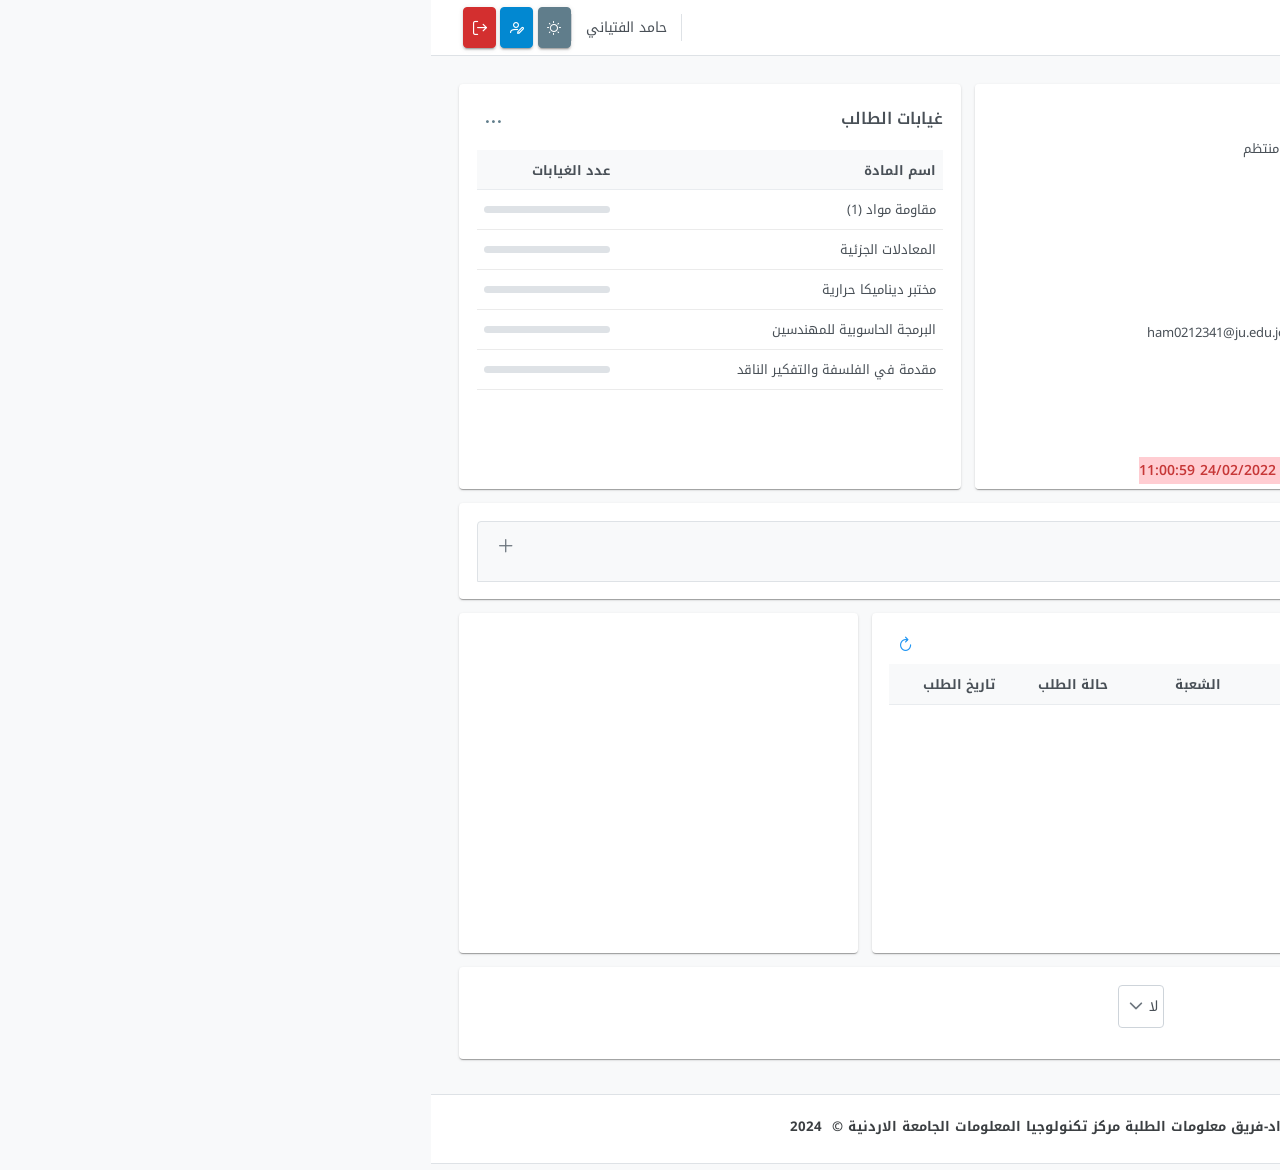
<file: home.html>
<!DOCTYPE html>
<html dir="rtl" lang="ar">
   <head>
      <meta charset="utf-8">
      <meta name="viewport" content="width=device-width, initial-scale=1, minimum-scale=1" />
      <link rel="stylesheet" href="./snipped2.css">
      <style>
        .notification {
            position: fixed;
            top: 60px; /* Adjust this value to your desired distance from the top */
            left: 20px; /* Adjust this value to your desired distance from the left */
            background-color: rgba(255, 0, 0, 0.8); /* Red color with 20% opacity */
            padding: 10px 20px;
            color: white;
            border-radius: 5px;
            font-family: Arial, sans-serif;
            z-index: 9999;
        }
                /* Style the button */
                #menuBtn {
            position: fixed;
            top: 0px;
            right: 32px;
            font-size: 30px;
            cursor: pointer;
            z-index: 999;
        }
        </style>
   </head>
   <body>
    <input type="checkbox" id="menuToggle">
    <label for="menuToggle" id="menuBtn">&#9776;</label>
    <div class="wrapper-oi7 layout-q1i sidebar-r79">
        <div class="sidebar-col" id="sideMenu">
            <!-- Your existing side menu content here -->
            <a onclick="toggleListView4()">
                <span class="app-h2a"></span>
            </a>
            <div class="container-55w">
                <form>
                    <input type="hidden" name="sidebar-form" value="sidebar-form" id="sid-ywl">
                    <ul class="menu-16f">
                        <li class="menu-g4f">
                            <div class="menu-v2m">التسجيل وبيانات الطالب</div>
                            <a href="#" onclick="toggleListView2()">
                                <i class="ndbmc pi-qae pi-n34 menu-56g"></i><span class="menu-ygs">التسجيل وبيانات الطالب</span>
                                <i class="ndbmc pi-chevron-jbw toggle-rz5"></i>
                            </a>
                            <ul id="listView2">
                                <li><a href="#" onclick="showNotification()"><i class="ndbmc pi-qae pi-pdx menu-56g"></i><span class="menu-ygs">حجز الوقت الحر وموعد التسجيل</span></a></li>
                                <li><a href="#" onclick="showNotification()"><i class="ndbmc pi-qae table-n59 menu-56g"></i><span class="menu-ygs">تسجيل المواد</span></a></li>
                                <li><a href="./alghaa.html"><i class="ndbmc pi-qae pi-wpc menu-56g"></i><span class="menu-ygs">إلغاء طلبات فتح الشعب</span></a></li>
                                <li><a href="#" onclick="showNotification()"><span class="menu-ygs">الانسحاب بدون ترصيد</span></a></li>
                                <li><a href="#" onclick="showNotification()"><i class="ndbmc pi-qae pi-o7n menu-56g"></i><span class="menu-ygs">العبء الدراسي الآلي</span></a></li>
                                <li><a href="#" onclick="showNotification()"><i class="ndbmc pi-qae pi-money-gc7 menu-56g"></i><span class="menu-ygs">تثبيت الدفع للطلبة المبتعثين</span></a></li>
                                <li><a href="./personal.html"><i class="ndbmc pi-qae pi-spk menu-56g"></i><span class="menu-ygs">بيانات الطالب الشخصية</span></a></li>
                            </ul>
                        </li>
                        <li class="menu-ny1"></li>
                        <!-- List view toggle button -->
                        <li class="menu-g4f">
                            <div class="menu-v2m">الطلبات الإلكترونية</div>
                            <a href="#" onclick="toggleListView1()">
                                <i class="ndbmc pi-qae pi-25v menu-56g"></i>
                                <span class="menu-ygs">الطلبات الإلكترونية</span>
                                <i class="ndbmc pi-chevron-jbw toggle-rz5"></i>
                            </a>
                            <!-- List view -->
                            <ul id="listView1">
                                <li><a href="#" onclick="showNotification()"><i class="ndbmc pi-qae pi-pxb menu-56g"></i><span class="menu-ygs">تقديم طلب انتقال</span></a></li>
                                <li><a href="#" onclick="showNotification()"><i class="ndbmc pi-qae pi-file-toz menu-56g"></i><span class="menu-ygs">نموذج اعتماد مكان التدريب</span></a></li>
                                <li><a href="./themmah.html"><i class="ndbmc pi-qae pi-9oy menu-56g"></i><span class="menu-ygs">براءة الذمة للطلبة</span></a></li>
                            </ul>
                        </li>
                        <li class="menu-ny1"></li>
                        <li class="menu-g4f">
                            <a href="#" onclick="toggleListView()">
                                <i class="ndbmc pi-qae search-pp7 menu-56g"></i>
                                <span class="menu-ygs">الاستفسارات</span>
                                <i class="ndbmc pi-chevron-jbw toggle-rz5"></i>
                            </a>
                            <!-- List view -->
                            <ul id="listView">
                                <li><a href="./jadwal.html"><i class="ndbmc pi-qae pi-ows menu-56g"></i><span class="menu-ygs">طباعة الجدول والقسيمة</span></a></li>
                                <li><a href="./half.html"><i class="ndbmc pi-qae tag-d46 menu-56g"></i><span class="menu-ygs">نتائج منتصف الفصل</span></a></li>
                                <li><a href="./index.html"><i class="ndbmc pi-qae chart-vgy menu-56g"></i><span class="menu-ygs">نتائج الطالب النهائية</span></a></li>
                                <li><a href="#" onclick="showNotification()"><i class="ndbmc pi-qae search-pp7 menu-56g"></i><span class="menu-ygs">الاستفسار عن المواد المطروحة</span></a></li>
                                <li><a href="#" onclick="showNotification()"><i class="ndbmc pi-qae pi-pxb menu-56g"></i><span class="menu-ygs">التخصصات المسموح الانتقال إليها</span></a></li>
                        
                        
                            </ul>
                        </li>
                    </ul>
                </form>
            </div>
        </div>
        <!-- Button to toggle side menu -->
        <div id="menuBtn">☰</div>
    </div>
    <script>
    // Function to toggle the side menu
    function toggleSideMenu() {
        var sideMenu = document.getElementById("sideMenu");
        var screenWidth = window.innerWidth;

        // Check if screen width is less than or equal to a certain value (e.g., 768px for small screens)
        if (screenWidth <= 768) {
            if (sideMenu.style.display === "none" || sideMenu.style.display === "") {
                sideMenu.style.display = "block"; // Show the side menu
            } else {
                sideMenu.style.display = "none"; // Hide the side menu
            }
        }
    }
    </script>
    <script>
    // Adding event listener to the menu button to toggle the side menu
    document.getElementById("menuBtn").addEventListener("click", function () {
        toggleSideMenu();
    });
</script>
<script>
    function showNotification() {
        // Create a notification element
        var notification = document.createElement("div");
        notification.className = "notification";
        notification.textContent = "غير متاح حالياً"; // Notification message in Arabic
    
        // Append the notification to the body
        document.body.appendChild(notification);
    
        // Remove the notification after a delay
        setTimeout(function() {
            notification.remove();
        }, 3000); // Remove after 3 seconds
    }
    </script>
    
<script>
function toggleListView() {
    var listView = document.getElementById("listView");
    if (listView.style.display === "none" || listView.style.display === "") {
        listView.style.display = "block"; // Show the list view
    } else {
        listView.style.display = "none"; // Hide the list view
    }
}
</script>
<script>
    function toggleListView4() {
        var listView = document.getElementById("listView4");
        if (listView.style.display === "none" || listView.style.display === "") {
            listView.style.display = "block"; // Show the list view
        } else {
            listView.style.display = "none"; // Hide the list view
        }
    }
    </script>
    
<script>
    function toggleListView1() {
        var listView = document.getElementById("listView1");
        if (listView.style.display === "none" || listView.style.display === "") {
            listView.style.display = "block"; // Show the list view
        } else {
            listView.style.display = "none"; // Hide the list view
        }
    }
    </script>
    
    <script>
        function toggleListView2() {
            var listView = document.getElementById("listView2");
            if (listView.style.display === "none" || listView.style.display === "") {
                listView.style.display = "block"; // Show the list view
            } else {
                listView.style.display = "none"; // Hide the list view
            }
        }
        </script>
                </ul><input type="hidden" name="javax.faces.ViewState" id="j_i-3oe" value="-2011095376358636427:3236972456587203175">
            </form>
        </div>
    </div>
    <div class="content-ao1">
        <form>
            <input type="hidden" name="topbar_form" value="topbar_form" id="top-lie">
            <div class="bar-kwf">
                <div class="bar-c4l">
                    <a class="button-iwh"> <i class="ndbmc pi-chevron-jrh"></i>
                    </a> <span class="bar-xom"></span> <span class="vie-hsn">الصفحة الرئيسية </span><a href="./home.html"><img src="./images/logo-dark.svg.xhtml-ln-diamond-layout.png" class="logo-o5t"></a>
                </div>
                <div class="bar-qir">
                    <ul class="menu-5qi">
                        <li class="profile-oj8"><span>حامد الفتياني</span>
                        </li>
                        <li id="style-GCU6l" class="style-GCU6l"><button class="button-oif ui-7vk button-l78 button-yma button-gcc" type="submit"><span class="button-h1b icon-ji2 ndbmc pi-egm"></span><span class="button-xho">المظهر</span></button></li>
                        <li id="style-rgggC" class="style-rgggC"><button type="button" class="button-oif ui-7vk button-l78 button-yma button-4rd"><span class="button-h1b icon-ji2 ndbmc pi-user-zw5"></span><span class="button-xho">ui-button</span></button></li>
                        <li id="style-hEZFj" class="style-hEZFj"><button class="button-oif ui-7vk button-l78 button-yma button-5vp" type="submit"><span class="button-h1b icon-ji2 ndbmc pi-sign-6a1"></span><span class="button-xho">خروج</span></button></li>
                    </ul>
                </div>
            </div><input type="hidden" name="javax.faces.ViewState" id="j_i-if5" value="-2011095376358636427:3236972456587203175">
        </form>
        <div class="content-acn">
            <form>
                <input type="hidden" name="form" value="form" id="for-j84">
                <div class="grid-z3d">
                    <div class="col-cfx col-r9c">
                        <div class="card-kkq info-wmb">
                            <h5>بيانات الطالب</h5>
                            <div class="field-ggt grid-z3d"><label class="ui-7vk col-cfx mb-h5d col-4to">الطالب</label>
                                <div class="col-cfx col-6zv"><label class="ui-7vk">حامد سمير حامد الفتياني / 0212341 / منتظم</label>
                                </div>
                            </div>
                            <div class="field-ggt grid-z3d"><label class="ui-7vk col-cfx mb-h5d col-4to">الكلية / التخصص</label>
                                <div class="col-cfx col-6zv"><label class="ui-7vk">الهندسة / الهندسة الميكانيكية</label>
                                </div>
                            </div>
                            <div class="field-ggt grid-z3d"><label class="ui-7vk col-cfx mb-h5d col-4to">رقم الدفع (فواتيركم)</label>
                                <div class="col-cfx col-6zv"><label class="ui-7vk">7590212341</label>
                                </div>
                            </div>
                            <div class="field-ggt grid-z3d"><label class="ui-7vk col-cfx mb-h5d col-4to">الجهة الباعثة</label>
                                <div class="col-cfx col-6zv"><label class="ui-7vk">على نفقته الخاصة</label>
                                </div>
                            </div>
                            <div class="field-ggt grid-z3d"><label class="ui-7vk col-cfx mb-h5d col-4to">البريد الإلكتروني</label>
                                <div class="col-cfx col-6zv"><label class="ui-7vk">ham0212341@ju.edu.jo</label><a href="https://login.microsoftonline.com" class="link-4a7 ui-7vk ml-phf">https://login.microsoftonline.com</a>
                                </div>
                            </div>
                            <div class="field-ggt grid-z3d"><label class="ui-7vk col-cfx mb-h5d col-4to">مرشد الطالب</label>
                                <div class="col-cfx col-6zv"><label class="ui-7vk">د. ناصر شافع نجي الحنيطي</label>
                                </div>
                            </div>
                            <div class="field-ggt grid-z3d"><label class="ui-7vk col-cfx mb-h5d col-4to">وضع الطالب</label>
                                <div class="col-cfx col-6zv">
                                    <span class="status-qji"></span>
                                </div>
                            </div>
                            <div class="field-ggt grid-z3d"><label class="ui-7vk col-cfx mb-h5d col-4to">ملاحظات</label>
                                <div class="col-cfx col-6zv">
                                    <span class="status-qji"> تم تعديل سنة و/أو معدل الثانوية 24/02/2022 11:00:59</span>
                                </div>
                            </div>
                        </div>
                    </div>
                    <div class="col-cfx col-wkn">
                        <div class="card-kkq info-wmb">
                            <div class="header-myo">
                                <h5>غيابات الطالب</h5><button class="button-oif ui-7vk button-l78 button-gcc button-ovb mr-ns2 mb-h5d" type="submit"><span class="button-h1b icon-ji2 ndbmc pi-ellipsis-ofe"></span><span class="button-xho">المزيد ...</span></button>
                            </div>
                            <div id="for-xa6" class="table-ij8 ui-7vk table-8op table-obc table-i8d style-GStmT">
                                <div class="wrapper-15w">
                                    <table id="style-r8n1C" class="style-r8n1C">
                                        <thead>
                                            <tr>
                                                <th><span class="column-nlf">اسم المادة</span></th>
                                                <th><span class="column-nlf">عدد الغيابات</span></th>
                                            </tr>
                                        </thead>
                                        <tbody class="table-6q9 content-ahk">
                                            <tr class="content-ahk select-k7y">
                                                <td><span class="column-nlf"> </span>مقاومة مواد (1)</td>
                                                <td><span class="column-nlf"> </span>
                                                    <div class="progress-rr7 ui-7vk content-ahk progress-kom" style="height: .5rem">
                                                        <div class="progress-3qv"></div>
                                                        <div class="progress-6cj"></div>
                                                    </div>
                                                </td>
                                            </tr>
                                            <tr class="content-ahk select-k7y">
                                                <td><span class="column-nlf"> </span>المعادلات الجزئية</td>
                                                <td><span class="column-nlf"> </span>
                                                    <div class="progress-rr7 ui-7vk content-ahk progress-kom" style="height: .5rem">
                                                        <div class="progress-3qv"></div>
                                                        <div class="progress-6cj"></div>
                                                    </div>
                                                </td>
                                            </tr>
                                            <tr class="content-ahk select-k7y">
                                                <td><span class="column-nlf"> </span>مختبر ديناميكا حرارية </td>
                                                <td><span class="column-nlf"> </span>
                                                    <div class="progress-rr7 ui-7vk content-ahk progress-kom" style="height: .5rem">
                                                        <div class="progress-3qv"></div>
                                                        <div class="progress-6cj"></div>
                                                    </div>
                                                </td>
                                            </tr>
                                            <tr class="content-ahk select-k7y">
                                                <td><span class="column-nlf"> </span>  البرمجة الحاسوبية للمهندسين </td>
                                                <td><span class="column-nlf"> </span>
                                                    <div class="progress-rr7 ui-7vk content-ahk progress-kom" style="height: .5rem">
                                                        <div class="progress-3qv"></div>
                                                        <div class="progress-6cj"></div>
                                                    </div>
                                                </td>
                                            </tr>
                                            <tr class="content-ahk select-k7y">
                                                <td><span class="column-nlf"> </span>مقدمة في الفلسفة والتفكير الناقد</td>
                                                <td><span class="column-nlf"> </span>
                                                    <div class="progress-rr7 ui-7vk content-ahk progress-kom" style="height: .5rem">
                                                        <div class="progress-3qv"></div>
                                                        <div class="progress-6cj"></div>
                                                    </div>
                                                </td>
                                            </tr>
                                        </tbody>
                                    </table>
                                </div><input id="for-c66" name="form:j_idt79_selection" type="hidden" value="">
                            </div>
                        </div>
                    </div>
                    <div class="col-cfx">
                        <div class="card-kkq">
                            <div class="panel-fii ui-7vk content-ahk">
                                <div class="title-yty ui-helper-wgz"><span class="title-8oz">المواد المسجلة</span><a href="#" class="title-6ws"><span class="icon-ji2 icon-yyp"></span></a></div>
                                <div class="content-fy5 content-ahk" style="display:none">
                                    <div class="table-ij8 ui-7vk table-8op table-obc">
                                        <div class="wrapper-15w">
                                            <table id="style-ovJE2" class="style-ovJE2">
                                                <thead>
                                                    <tr>
                                                        <th><span class="column-nlf">رقم المادة</span></th>
                                                        <th id="for-8kz" class="style-9IYZ9"><span class="column-nlf">اسم المادة</span></th>
                                                        <th><span class="column-nlf">الشعبة</span></th>
                                                        <th><span class="column-nlf">شرط المادة</span></th>
                                                        <th><span class="column-nlf">طبيعة تدريس المادة</span></th>
                                                        <th><span class="column-nlf">عدد الساعات</span></th>
                                                        <th class="column-foq"><span class="column-nlf">اليوم</span><span class="column-45v icon-ji2 icon-saf"></span><span class="column-4gm ui-helper-651"></span></th>
                                                        <th class="column-foq"><span class="column-nlf">الوقت</span><span class="column-45v icon-ji2 icon-saf"></span><span class="column-4gm ui-helper-651"></span></th>
                                                        <th><span class="column-nlf">القاعة</span></th>
                                                        <th><span class="column-nlf">مؤشر المحاسبة</span></th>
                                                        <th><span class="column-nlf">اليوم الوجاهي</span></th>
                                                    </tr>
                                                </thead>
                                                <tbody class="table-6q9 content-ahk">
                                                    <tr class="content-ahk message-yld">
                                                        <td>لا يوجد سجلات.</td>
                                                    </tr>
                                                </tbody>
                                            </table>
                                        </div><input id="for-psc" name="form:courses_selection" type="hidden" value="">
                                    </div>
                                </div><input id="for-mv1" name="form:j_idt85_collapsed" type="hidden" value="true">
                            </div>
                        </div>
                    </div>
                    <div class="col-cfx col-xym">
                        <div class="card-kkq stud-schedule-whe">
                            <div class="header-myo">
                                <h5>طلبات الشعب المغلقة</h5><button class="button-oif ui-7vk button-l78 button-ovb mr-ns2 mb-h5d" type="submit"><span class="button-h1b icon-ji2 ndbmc pi-jpn"></span><span class="button-xho"></span></button>
                            </div>
                            <div id="for-m3m" class="table-ij8 ui-7vk table-8op table-obc table-i8d style-pSkpm">
                                <div class="wrapper-15w">
                                    <table>
                                        <thead>
                                            <tr>
                                                <th><span class="column-nlf">رقم المادة</span></th>
                                                <th style="width:40%"><span class="column-nlf">اسم المادة</span></th>
                                                <th><span class="column-nlf">الشعبة</span></th>
                                                <th><span class="column-nlf">حالة الطلب</span></th>
                                                <th><span class="column-nlf">تاريخ الطلب</span></th>
                                            </tr>
                                        </thead>
                                        <tbody class="table-6q9 content-ahk">
                                            <tr class="content-ahk message-yld">
                                                <td>لا يوجد سجلات.</td>
                                            </tr>
                                        </tbody>
                                    </table>
                                </div><input id="for-jyl" name="form:openrequestsdatatable_selection" type="hidden" value="">
                            </div>
                        </div>
                    </div>
                    <div class="col-cfx col-ecn">
                        <div align="center" class="card-kkq stud-schedule-whe">
                            <div align="center" id="style-Wr2Ev" class="style-Wr2Ev">
                                <div><canvas id="for-zf4" width="600" height="600" class="style-c3MU6"></canvas></div>
                            </div>
                        </div>
                    </div>
                    <div class="col-cfx">
                        <div class="card-kkq">
                            <div class="field-ggt grid-z3d"><label class="ui-7vk col-cfx mb-h5d col-jdo">هل ترغب باقتطاع 1 دينار /دولار لصالح صندوق الطالب المحتاج؟</label>
                                <div class="col-cfx col-kky">
                                    <div id="for-vah" class="select-8t9 ui-7vk select-618 style-9zsAZ">
                                        <div class="ui-helper-hidden-not"><input id="for-p63" name="form:j_idt135_focus" type="text"></div>
                                        <div class="ui-helper-hidden-not"><select id="for-3oi" name="form:j_idt135_input">
                                                <option value="1">نعم</option>
                                                <option value="0">لا</option>
                                            </select></div><label class="select-mdl field-j8n">لا</label>
                                        <div class="select-owx"><span class="icon-ji2"></span></div>
                                    </div>
                                </div>
                            </div>
                        </div>
                    </div>
                    <div id="for-5xf" class="ui-tw1 ui-7vk content-ahk ui-c8q ui-dialog-ox2 ui-kvw ui-ryp style-W8kZW">
                        <div class="title-yyr ui-helper-wgz ui-draggable-cic"><span class="title-f5h">تأكيد</span></div>
                        <div class="content-9ev content-ahk style-FHHjx" id="for-8jh"></div>
                        <div class="footer-b49 content-ahk">
                            <div><button class="button-oif ui-7vk button-ao4 button-yma success-16q mr-ns2 mb-h5d" type="submit"><span class="button-xho">لا يوجد تغيير</span></button><button class="button-oif ui-7vk button-ao4 button-yma mr-ns2 mb-h5d" type="submit"><span class="button-xho">تغيير</span></button></div>
                        </div>
                        <div class="ui-resizable-8t1 ui-resizable-apc style-t4k3Y" id="style-t4k3Y"></div>
                        <div class="ui-resizable-8t1 ui-resizable-rsv style-wSJWw" id="style-wSJWw"></div>
                        <div class="ui-resizable-8t1 ui-resizable-kzo style-VyA6m" id="style-VyA6m"></div>
                        <div class="ui-resizable-8t1 ui-resizable-41z style-NjJlo" id="style-NjJlo"></div>
                        <div class="ui-resizable-8t1 ui-resizable-ghd style-lo9Sq" id="style-lo9Sq"></div>
                        <div class="ui-resizable-8t1 ui-resizable-i7m style-tj2pV" id="style-tj2pV"></div>
                        <div class="ui-resizable-8t1 ui-resizable-rdc icon-ji2 style-LLoWK" id="style-LLoWK"></div>
                        <div class="ui-resizable-8t1 ui-resizable-sdl style-FVrro" id="style-FVrro"></div>
                    </div>
                    <div id="for-bi1" class="ui-tw1 ui-7vk content-ahk ui-c8q ui-dialog-ox2 ui-kvw ui-ryp style-wjXv7">
                        <div class="title-yyr ui-helper-wgz ui-draggable-cic"><span class="title-f5h">استبانات الاحتياجات والرضا والنزاهة</span></div>
                        <div class="content-9ev content-ahk style-WVSjY" id="for-oj7">
                            <p>يرجى تعبئة الاستبانات على الرابط التالي:</p><a href="https://eservices.ju.edu.jo/UjQualitySURVEY/survey2.aspx" class="link-4a7 ui-7vk" style="mr-2 ml-2">اضغط هنا</a>
                        </div>
                        <div class="footer-b49 content-ahk">
                            <div><button class="button-oif ui-7vk button-ao4 button-yma button-gcc" type="button"><span class="button-xho">إغلاق</span></button></div>
                        </div>
                        <div class="ui-resizable-8t1 ui-resizable-apc style-LwIUj" id="style-LwIUj"></div>
                        <div class="ui-resizable-8t1 ui-resizable-rsv style-2qS8c" id="style-2qS8c"></div>
                        <div class="ui-resizable-8t1 ui-resizable-kzo style-Rhehj" id="style-Rhehj"></div>
                        <div class="ui-resizable-8t1 ui-resizable-41z style-dWlGa" id="style-dWlGa"></div>
                        <div class="ui-resizable-8t1 ui-resizable-ghd style-JBG32" id="style-JBG32"></div>
                        <div class="ui-resizable-8t1 ui-resizable-i7m style-1mE9X" id="style-1mE9X"></div>
                        <div class="ui-resizable-8t1 ui-resizable-rdc icon-ji2 style-xkQNo" id="style-xkQNo"></div>
                        <div class="ui-resizable-8t1 ui-resizable-sdl style-8X487" id="style-8X487"></div>
                    </div>
                </div><input type="hidden" name="javax.faces.ViewState" id="j_i-jvo" value="-2011095376358636427:3236972456587203175">
            </form>
        </div>
        <div class="footer-jf1">
            <div><span class="cop-d2r">برمجة وإعداد-فريق معلومات الطلبة مركز تكنولوجيا المعلومات الجامعة الاردنية © &nbsp;</span><span class="cop-d2r">2024</span>
            </div>
        </div>
    </div>
    <div id="j_i-6ra" class="style-53NUL">
        <div id="j_i-v2n" class="style-bNPst">
            <i class="ndbmc pi-b73 spinner-bgc icon-vrk"></i>
        </div>
        <div style=""></div>
    </div>
    <div class="layout-jv4 modal-xw7"></div>
</div>
<div id="tex-iom" class="style-SkSzB"></div>
<div id="ale-a4q" class="row-1na ui-7vk style-D2U9X"></div>
<div class="select-z1q ui-7vk content-ahk ui-helper-651 ui-c8q">
    <div class="wrapper-wvw" style="max-height:200px"></div>
</div>
<div class="ui-dialog-docking-dn5"></div>
<div id="sni-n6c" class="style-oc4aR">
    <div>
    <div></div>
</div>
<div></div>
<div class="style-T5Xfg" id="style-T5Xfg"></div>
<div class="style-GKy7o" id="style-GKy7o"></div>
<div class="style-nDsPO" id="style-nDsPO"></div>
<div class="style-pp2L4" id="style-pp2L4"></div>
<div class="style-7kPVm" id="style-7kPVm"></div>
<div class="style-qtbVs" id="style-qtbVs"></div>
<div class="style-zkkb5" id="style-zkkb5"></div>
<div class="style-WghCG" id="style-WghCG"></div>
<div id="style-gp4kL" class="style-gp4kL"></div>
<div class="style-4RQc4" id="style-4RQc4"></div>
<div class="style-knkBt" id="style-knkBt"></div>
<div class="style-qQavT" id="style-qQavT"></div>

   </body>
</html>
</file>
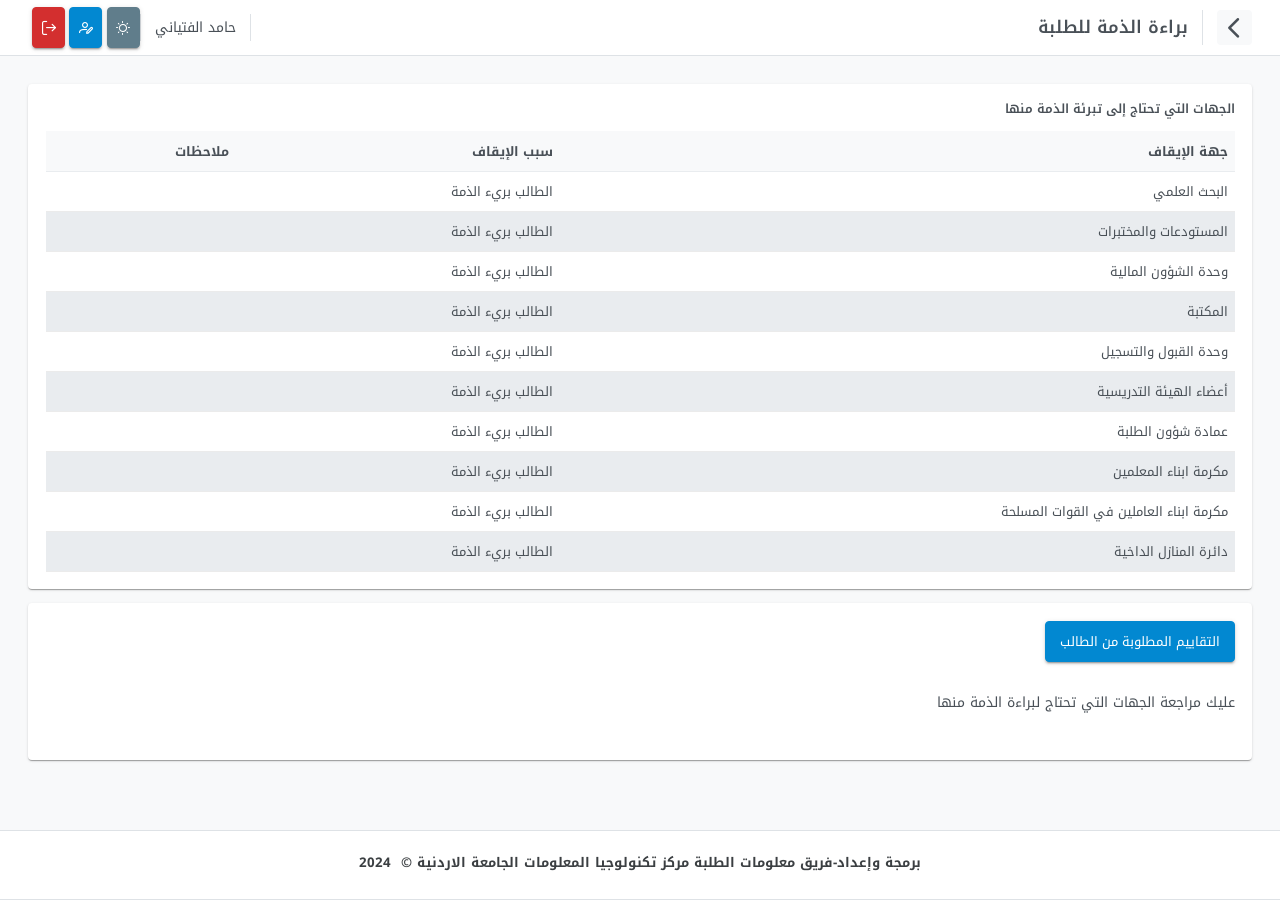
<file: themmah.html>
<!DOCTYPE html>
<html dir="rtl" lang="ar">
   <head>
      <meta charset="utf-8">
      <meta name="viewport" content="width=device-width, initial-scale=1, minimum-scale=1" />
      <link rel="stylesheet" href="./snipped6.css">
   </head>
   <body>
    <div class="content-twv">
        <form>
            <input type="hidden" name="topbar_form" value="topbar_form" id="top-fdh">
            <div class="bar-qs7">
                <div class="bar-ik2">
                    <a href="./home.html" class="button-dk7"> <i class="lyvyf pi-chevron-x8d"></i>
                    </a> <span class="bar-ivk"></span> <span class="vie-bot">براءة الذمة للطلبة</span><a href="./home.html"><img src="./images/logo-dark.svg.xhtml-ln-diamond-layout.png" class="logo-nqk"></a>
                </div>
                <div class="bar-n7n">
                    <ul class="menu-18s">
                        <li class="profile-ke9"><span>حامد الفتياني</span>
                        </li>
                        <li id="style-8s3tH" class="style-8s3tH"><button class="button-n31 ui-fq8 button-xcv button-vpx button-fwy" type="submit"><span class="button-27o icon-95q lyvyf pi-kdj"></span><span class="button-78q">المظهر</span></button></li>
                        <li id="style-3owSo" class="style-3owSo"><button type="button" class="button-n31 ui-fq8 button-xcv button-vpx button-vlm"><span class="button-27o icon-95q lyvyf pi-user-961"></span><span class="button-78q">ui-button</span></button></li>
                        <li id="style-o6TIK" class="style-o6TIK"><button class="button-n31 ui-fq8 button-xcv button-vpx button-qgy" type="submit"><span class="button-27o icon-95q lyvyf pi-sign-bxq"></span><span class="button-78q">خروج</span></button></li>
                    </ul>
                </div>
            </div><input type="hidden" name="javax.faces.ViewState" id="j_i-3hb" value="-1988704476371891385:-1139289003074781224">
        </form>
        <div class="content-rro">
            <form>
                <input type="hidden" name="form" value="form" id="for-gtb">
                <div class="grid-5fs">
                    <div class="col-dw4">
                        <div class="card-9vc">
                            <div class="ui-fq8">
                                <h6>الجهات التي تحتاج إلى تبرئة الذمة منها</h6>
                                <div class="table-ryv ui-fq8 table-pmw table-79o table-qvf">
                                    <div class="wrapper-8rm">
                                        <table id="style-iByfL" class="style-iByfL">
                                            <thead>
                                                <tr>
                                                    <th><span class="column-h6r">جهة الإيقاف</span></th>
                                                    <th><span class="column-h6r">سبب الإيقاف</span></th>
                                                    <th><span class="column-h6r">ملاحظات</span></th>
                                                </tr>
                                            </thead>
                                            <tbody class="table-o3y">
                                                <tr class="table-x98">
                                                    <td>البحث العلمي</td>
                                                    <td><span style="">الطالب بريء الذمة</span></td>
                                                    <td><span style="color:red"> </span></td>
                                                </tr>
                                                <tr class="table-7y1">
                                                    <td>المستودعات والمختبرات</td>
                                                    <td><span style="">الطالب بريء الذمة</span></td>
                                                    <td><span style="color:red"> </span></td>
                                                </tr>
                                                <tr class="table-x98">
                                                    <td>وحدة الشؤون المالية</td>
                                                    <td><span style="">الطالب بريء الذمة</span></td>
                                                    <td><span style="color:red"> </span></td>
                                                </tr>
                                                <tr class="table-7y1">
                                                    <td>المكتبة</td>
                                                    <td><span style="">الطالب بريء الذمة</span></td>
                                                    <td><span style="color:red"> </span></td>
                                                </tr>
                                                <tr class="table-x98">
                                                    <td>وحدة القبول والتسجيل</td>
                                                    <td><span style="">الطالب بريء الذمة</span></td>
                                                    <td><span style="color:red"> </span></td>
                                                </tr>
                                                <tr class="table-7y1">
                                                    <td>أعضاء الهيئة التدريسية</td>
                                                    <td><span style="">الطالب بريء الذمة</span></td>
                                                    <td><span style="color:red"> </span></td>
                                                </tr>
                                                <tr class="table-x98">
                                                    <td>عمادة شؤون الطلبة</td>
                                                    <td><span style="">الطالب بريء الذمة</span></td>
                                                    <td><span style="color:red"> </span></td>
                                                </tr>
                                                <tr class="table-7y1">
                                                    <td>مكرمة ابناء المعلمين</td>
                                                    <td><span style="">الطالب بريء الذمة</span></td>
                                                    <td><span style="color:red"> </span></td>
                                                </tr>
                                                <tr class="table-x98">
                                                    <td>مكرمة ابناء العاملين في القوات المسلحة</td>
                                                    <td><span style="">الطالب بريء الذمة</span></td>
                                                    <td><span style="color:red"> </span></td>
                                                </tr>
                                                <tr class="table-7y1">
                                                    <td>دائرة المنازل الداخية</td>
                                                    <td><span style="">الطالب بريء الذمة</span></td>
                                                    <td><span style="color:red"> </span></td>
                                                </tr>
                                            </tbody>
                                        </table>
                                    </div>
                                </div>
                            </div>
                        </div>
                    </div>
                    <div class="col-dw4">
                        <div class="card-9vc"><button class="button-n31 ui-fq8 button-agm button-vpx button-vlm" type="submit"><span class="button-78q">التقاييم المطلوبة من الطالب</span></button>
                            <br> <br><label>عليك مراجعة الجهات التي تحتاج لبراءة الذمة منها</label>
                            <br>
                            <br><span id="style-YrQy3" class="style-YrQy3"> </span><span id="style-vBqZB" class="style-vBqZB"></span>
                            <div id="for-k2a" class="ui-ets ui-fq8 ui-9fz ui-dialog-h5k ui-2lz ui-ir7 style-KMM6S">
                                <div class="title-qky ui-helper-eim ui-draggable-b3w"><span class="title-cbk">التقاييم المطلوبة من الطالب</span><a href="#" class="title-ire title-5f6"><span class="icon-95q icon-5sv"></span></a></div>
                                <div class="content-b6h style-7iWeA" id="for-zr5"></div>
                                <div class="ui-resizable-klo ui-resizable-lhi style-H4rq8" id="style-H4rq8"></div>
                                <div class="ui-resizable-klo ui-resizable-pjq style-ymCnj" id="style-ymCnj"></div>
                                <div class="ui-resizable-klo ui-resizable-q3t style-3oJG6" id="style-3oJG6"></div>
                                <div class="ui-resizable-klo ui-resizable-hes style-bwa6V" id="style-bwa6V"></div>
                                <div class="ui-resizable-klo ui-resizable-xx3 style-oe9Ev" id="style-oe9Ev"></div>
                                <div class="ui-resizable-klo ui-resizable-3wf style-neKWG" id="style-neKWG"></div>
                                <div class="ui-resizable-klo ui-resizable-jzz icon-95q style-dUwdj" id="style-dUwdj"></div>
                                <div class="ui-resizable-klo ui-resizable-y3q style-Wd1tG" id="style-Wd1tG"></div>
                            </div>
                        </div>
                    </div>
                </div><input type="hidden" name="javax.faces.ViewState" id="j_i-qov" value="-1988704476371891385:-1139289003074781224">
            </form>
        </div>
        <div class="footer-3ko">
            <div><span class="cop-l81">برمجة وإعداد-فريق معلومات الطلبة مركز تكنولوجيا المعلومات الجامعة الاردنية © &nbsp;</span><span class="cop-l81">2024</span>
            </div>
        </div>
    </div>
  </canvas>
   </body>
</html>
</file>
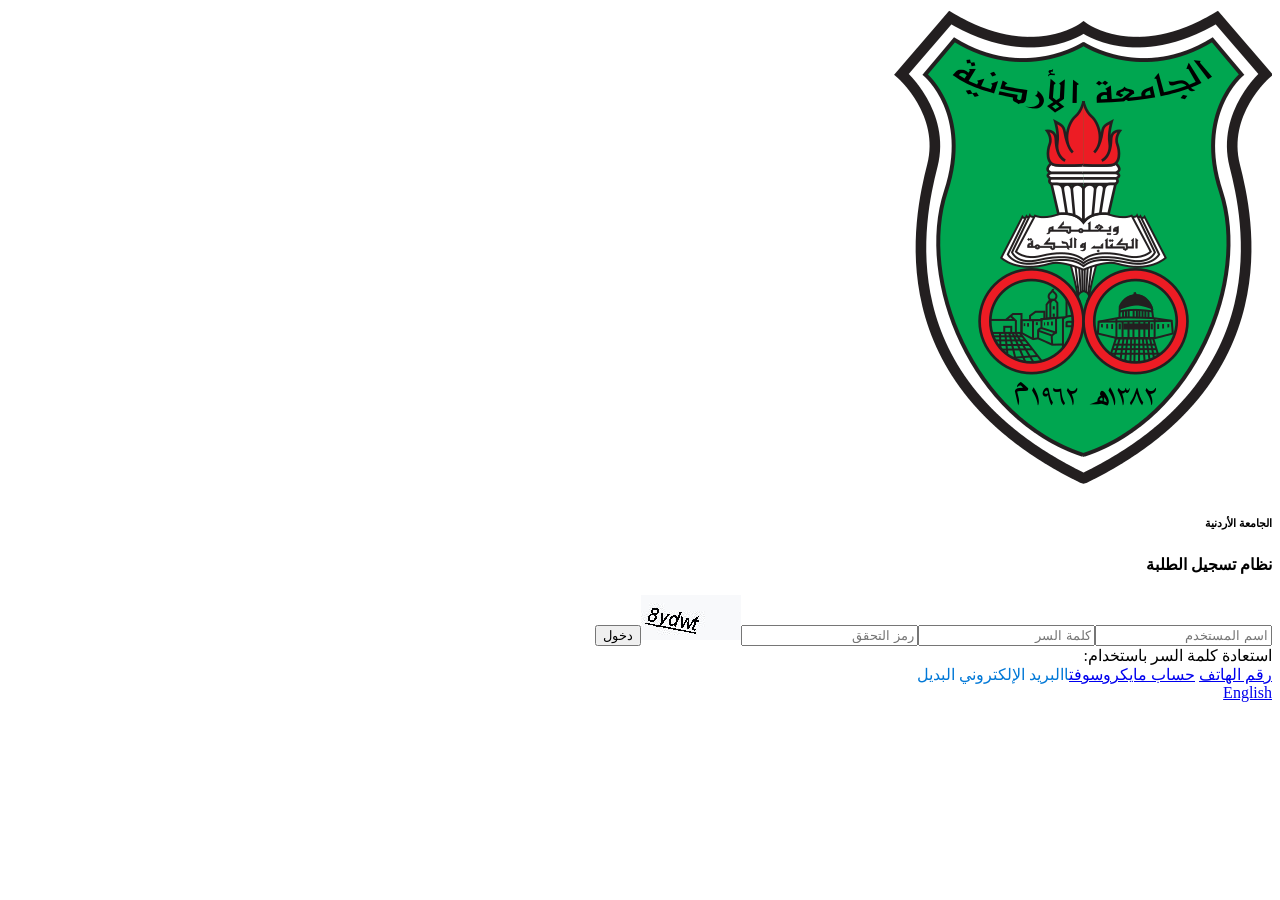
<file: images/Student Registration.html>
<!DOCTYPE html>
<!-- saved from url=(0043)https://regapp.ju.edu.jo/regapp/login.xhtml -->
<html xmlns="http://www.w3.org/1999/xhtml" lang="ar"><head id="j_idt2"><meta http-equiv="Content-Type" content="text/html; charset=UTF-8">
			
			<meta name="viewport" content="width=device-width, initial-scale=1.0, maximum-scale=1.0, user-scalable=0">
			<meta name="apple-mobile-web-app-capable" content="yes">
			<link rel="shortcut icon" href="https://regapp.ju.edu.jo/regapp/resources/diamond-layout/images/favicon.png" type="image/x-icon">
			<link rel="icon" href="https://regapp.ju.edu.jo/regapp/resources/diamond-layout/images/favicon.png" type="image/x-icon"><link type="text/css" rel="stylesheet" href="./Student Registration_files/theme.css.xhtml"><link type="text/css" rel="stylesheet" href="./Student Registration_files/primeicons.css.xhtml"><link type="text/css" rel="stylesheet" href="./Student Registration_files/components.css.xhtml"><script type="text/javascript" src="./Student Registration_files/jquery.js.xhtml"></script><script type="text/javascript" src="./Student Registration_files/jquery-plugins.js.xhtml"></script><script type="text/javascript" src="./Student Registration_files/core.js.xhtml"></script><script type="text/javascript" src="./Student Registration_files/components.js.xhtml"></script><link type="text/css" rel="stylesheet" href="./Student Registration_files/layout-light.css.xhtml"><link type="text/css" rel="stylesheet" href="./Student Registration_files/primeicons(1).css.xhtml"><link type="text/css" rel="stylesheet" href="./Student Registration_files/custom.css.xhtml"><link type="text/css" rel="stylesheet" href="./Student Registration_files/custom-ar.css.xhtml"><script type="text/javascript">if(window.PrimeFaces){PrimeFaces.settings.locale='ar_JO';PrimeFaces.settings.viewId='/login.xhtml';PrimeFaces.settings.contextPath='/regapp';PrimeFaces.settings.cookiesSecure=false;}</script>
		<title>Student Registration</title><style>@font-face {
              font-family: 'Open Sans Regular';
              font-style: normal;
              font-weight: 400;
              src: url('chrome-extension://gkkdmjjodidppndkbkhhknakbeflbomf/fonts/open_sans/open-sans-v18-latin-regular.woff');
          }</style><style>@font-face {
              font-family: 'Open Sans Bold';
              font-style: normal;
              font-weight: 800;
              src: url('chrome-extension://gkkdmjjodidppndkbkhhknakbeflbomf/fonts/open_sans/OpenSans-Bold.woff');
          }</style><style>@font-face {
              font-family: 'Open Sans ExtraBold';
              font-style: normal;
              font-weight: 800;
              src: url('chrome-extension://gkkdmjjodidppndkbkhhknakbeflbomf/fonts/open_sans/open-sans-v18-latin-800.woff');
          }</style></head><body class="login-body XXsnipcss_extracted_selector_selectionXX snipcss0-0-0-1 tether-element-attached-top tether-element-attached-center tether-target-attached-top tether-target-attached-center" dir="rtl" style=""><span id="alertgrowl" class="snipcss0-1-1-2"></span>

		<div class="login-wrapper snipcss0-1-1-3">
			<div class="login-panel snipcss0-2-3-4"><img id="j_idt11" src="./Student Registration_files/ujlogo.png.xhtml" alt="" class="logo snipcss0-3-4-5">
<form id="loginform" name="loginform" method="post" action="https://regapp.ju.edu.jo/regapp/login.xhtml" enctype="application/x-www-form-urlencoded" class="snipcss0-3-4-6">
<input type="hidden" name="loginform" value="loginform" class="snipcss0-4-6-7">

					<div class="login-form snipcss0-4-6-8">

						<h6 class="snipcss0-5-8-9">الجامعة الأردنية</h6>

						<h4 class="snipcss0-5-8-10">نظام تسجيل الطلبة</h4><input id="loginform:hdwhrmbwfmxrebuxjwmwf" name="loginform:hdwhrmbwfmxrebuxjwmwf" type="text" class="ui-inputfield ui-inputtext ui-widget ui-state-default ui-corner-all snipcss0-5-8-11" aria-required="true" dir="rtl" placeholder="اسم المستخدم"><input id="loginform:tkigysrxhbejsumrvnbkagvys" name="loginform:tkigysrxhbejsumrvnbkagvys" type="password" class="ui-password ui-inputfield ui-widget ui-state-default ui-corner-all snipcss0-5-8-12" aria-required="true" dir="rtl" placeholder="كلمة السر"><input id="loginform:txtCaptcha" name="loginform:txtCaptcha" type="text" value="" class="ui-inputfield ui-inputtext ui-widget ui-state-default ui-corner-all snipcss0-5-8-13" aria-required="true" dir="rtl" autocomplete="false" placeholder="رمز التحقق"><img id="loginform:imgCaptchaId" src="./Student Registration_files/captcha.jpg" alt="" class="snipcss0-5-8-14"><button id="loginform:j_idt13" name="loginform:j_idt13" class="ui-button ui-widget ui-state-default ui-corner-all ui-button-text-only ui-button-raised ui-button-info snipcss0-5-8-15" onclick="" type="submit"><span class="ui-button-text ui-c snipcss0-6-15-16">دخول</span></button>

					</div><input type="hidden" name="javax.faces.ViewState" id="j_id1:javax.faces.ViewState:0" value="-5164885155443539165:-7176170622460151693" autocomplete="off" class="snipcss0-4-6-17">
</form>

				<div class="login-form snipcss0-3-4-18">
					استعادة كلمة السر باستخدام: <br class="snipcss0-4-18-19"> <a href="https://adresetpw.ju.edu.jo/" style="" class="snipcss0-4-18-20">رقم الهاتف</a> <a href="https://passwordreset.microsoftonline.com/" style="" class="snipcss0-4-18-21">حساب مايكروسوفت</a><a href="https://regapp.ju.edu.jo/regapp/reset-password.xhtml" class="ui-link ui-widget snipcss0-4-18-22" style="color:#0078d7; text-decoration: none;">االبريد الإلكتروني البديل</a>
				</div>
<form id="j_idt18" name="j_idt18" method="post" action="https://regapp.ju.edu.jo/regapp/login.xhtml" enctype="application/x-www-form-urlencoded" class="snipcss0-3-4-23">
<input type="hidden" name="j_idt18" value="j_idt18" class="snipcss0-4-23-24">
<a id="j_idt18:j_idt19" href="https://regapp.ju.edu.jo/regapp/login.xhtml#" class="ui-commandlink ui-widget snipcss0-4-23-25" onclick="PrimeFaces.addSubmitParam(&#39;j_idt18&#39;,{&#39;j_idt18:j_idt19&#39;:&#39;j_idt18:j_idt19&#39;}).submit(&#39;j_idt18&#39;);return false;">English</a><input type="hidden" name="javax.faces.ViewState" id="j_id1:javax.faces.ViewState:1" value="-5164885155443539165:-7176170622460151693" autocomplete="off" class="snipcss0-4-23-26">
</form>

			</div>
			<div class="login-image snipcss0-2-3-27">
				<div class="login-image-content snipcss0-3-27-28">
					
				</div>

			</div>
		</div>

<div id="textarea_simulator" style="position: absolute; top: 0px; left: 0px; visibility: hidden;" class="snipcss0-1-1-29"></div><div id="alertgrowl_container" class="ui-growl ui-widget snipcss0-1-1-30" aria-live="polite" style="z-index: 1001;"></div><div class="snipcss-modal snipcss-micromodal-slide snipcss0-1-1-39" id="modal-pick-resolution"></div><div class="edge_builder edge_builder_top snipcss0-1-1-40" style="top: -2px; left: 0px; height: 0px; width: 0px;"></div><div class="edge_builder edge_builder_right snipcss0-1-1-41" style="top: -2px; left: 1198px; height: 0px; width: 0px;"></div><div class="edge_builder edge_builder_bottom snipcss0-1-1-42" style="top: -4px; left: -4px; height: 0px; width: 0px;"></div><div class="edge_builder edge_builder_left snipcss0-1-1-43" style="top: -2px; left: -2px; height: 0px; width: 0px;"></div><div class="edge_builder2 edge_builder_top snipcss0-1-1-44" style="top: -2px; left: 0px; height: 0px; width: 0px;"></div><div class="edge_builder2 edge_builder_right snipcss0-1-1-45" style="top: -4px; left: -4px; height: 0px; width: 0px;"></div><div class="edge_builder2 edge_builder_bottom snipcss0-1-1-46" style="top: -4px; left: -4px; height: 0px; width: 0px;"></div><div class="edge_builder2 edge_builder_left snipcss0-1-1-47" style="top: -2px; left: -2px; height: 0px; width: 0px;"></div><div data-tether-id="1" style="top: 0px; left: 0px; position: absolute;" class="snipcss0-1-1-48"></div></body></html>
</file>
<file: snipped2.css>
@import url('https://fonts.googleapis.com/css?family=Noto+Kufi+Arabic:100,200,300,400,500,600,700,800,900&display=swap'); 
@font-face { 
  font-family:'primeicons';
  font-display:block;
  src:url("./fonts/primeicons.eot.xhtml-ln-diamond-layout");
  src:url("./fonts/primeicons.eot.xhtml-ln-diamond-layout#iefix") format('embedded-opentype'),
    url("./fonts/primeicons.ttf.xhtml-ln-diamond-layout") format('truetype'),
    url("./fonts/primeicons.woff.xhtml-ln-diamond-layout") format('woff'),
    url("./fonts/primeicons.svg.xhtml-ln-diamond-layout#primeicons") format('svg');
  font-weight:normal;
  font-style:normal;
} 
@font-face { 
  font-family:'primeicons';
  font-display:block;
  src:url("./fonts/primeicons.eot.xhtml-ln-primefaces&v-12.0.3");
  src:url("./fonts/primeicons.eot.xhtml-ln-primefaces&v-12.0.3#iefix") format('embedded-opentype'),url("./fonts/primeicons.woff2.xhtml-ln-primefaces&v-12.0.3") format('woff2'),url("./fonts/primeicons.woff.xhtml-ln-primefaces&v-12.0.3") format('woff'),url("./fonts/primeicons.ttf.xhtml-ln-primefaces&v-12.0.3") format('truetype'),url("./fonts/primeicons.svg.xhtml-ln-primefaces&v-12.0.3#primeicons") format('svg');
  font-weight:normal;
  font-style:normal;
} 

.wrapper-oi7 {
    position: fixed;
    top: 0;
    bottom: 0;
    left: 0;
    width: 100%; /* Occupy full width */
    height: 100%; /* Occupy full height */
    overflow-y: auto; /* Enable vertical scrolling if content exceeds viewport height */
}

.sidebar-col {
    position: fixed;
    top: 0;
    bottom: 0;
    left: 0;
    width: 250px; /* Adjust width as needed */
    overflow-y: auto; /* Enable vertical scrolling if content exceeds viewport height */
    background-color: #f8f9fa; /* Set background color */
    border-right: 1px solid #dee2e6; /* Add border for separation */
    z-index: 1000; /* Ensure menu is above other content */
    transition: transform 0.3s ease-in-out;
    transform: translateX(-250px); /* Hide menu by default */
}

#menuToggle {
    display: none; /* Hide checkbox */
}

#menuToggle:checked + #menuBtn {
    transform: translateX(250px); /* Move label to the right to reveal menu */
}

#menuToggle:checked + #menuBtn + .wrapper-oi7 .sidebar-col {
    transform: translateX(0); /* Show menu */
}

#menuBtn {
    position: fixed;
    top: 20px;
    right: 20px;
    font-size: 30px;
    cursor: pointer;
    z-index: 999;
    transition: transform 0.3s ease-in-out;
}

.container-55w {
    padding: 20px;
} 
* { 
    box-sizing: border-box;
} 

html { 
    height: 100%; 
    font-size: 14px;
} 

body { 
    font-family: 'Noto Kufi Arabic', serif; 
    overflow-x: hidden; /* Prevent horizontal scrolling */
    font-weight: 400; 
    color: #495057; 
    padding: 0; 
    margin: 0; 
    min-height: 100%; 
    background: #f8f9fa; 
    -webkit-font-smoothing: antialiased; 
    -moz-osx-font-smoothing: grayscale;
} 

.row-1na { 
    position: fixed; 
    top: 20px; 
    right: 20px; 
    width: 301px;
} 

.ui-7vk { 
    font-size: 0.97rem !important;
} 

.ui-7vk { 
    font-size: 0.93rem !important;
} 

.row-1na { 
    right: unset; 
    left: 20px;
} 

.ui-7vk  { 
    font-family: 'Noto Kufi Arabic', serif; 
    font-size: 1rem; 
    text-decoration: none;
} 

.row-1na  { 
    top: 85px;
} 

.ui-c8q { 
    -moz-box-shadow: 0 5px 10px rgba(0,0,0,0.8); 
    -webkit-box-shadow: 0 5px 10px rgba(0,0,0,0.8); 
    box-shadow: 0 5px 10px rgba(0,0,0,0.8);
} 

.ui-helper-651 { 
    display: none;
} 

.select-z1q { 
    position: absolute; 
    height: auto;
} 

.select-z1q  { 
    background: #ffffff; 
    border: 0 none; 
    box-shadow: 0 2px 4px -1px rgba(0, 0, 0, 0.2), 0 4px 5px 0 rgba(0, 0, 0, 0.14), 0 1px 10px 0 rgba(0, 0, 0, 0.12); 
    border-radius: 4px;
} 

.ui-dialog-docking-dn5 { 
    position: fixed; 
    bottom: 0; 
    left: 0;
} 

.sidebar-col { 
    width: 17rem; 
    height: 100%; 
    position: fixed; 
    right: 0; 
    top: 0; 
    overflow: hidden; 
    box-shadow: 0 2px 4px -1px rgba(0, 0, 0, 0.2), 0 4px 5px 0 rgba(0, 0, 0, 0.14), 0 1px 10px 0 rgba(0, 0, 0, 0.12); 
    display: -ms-flexbox; 
    display: flex; 
    -ms-flex-direction: column; 
    flex-direction: column; 
    user-select: none; 
    transition: transform 0.4s cubic-bezier(0.05, 0.74, 0.2, 0.99);
} 

.sidebar-col { 
    right: 0;
} 

.sidebar-r79 .sidebar-col  { 
    background: #1976D2; 
    border-right: 0 none; 
    background-image: linear-gradient(180deg, #1976D2 10%, #1565C0 100%);
} 

@media screen and (min-width: 992px){ 
  .wrapper-oi7.layout-q1i .sidebar-col  { 
    width: 6rem; 
    overflow: visible; 
    z-index: 999;
  } 

  .wrapper-oi7.layout-q1i .sidebar-col  { 
    width: 7rem;
  } 
}     

.content-ao1 { 
    display: -ms-flexbox; 
    display: flex; 
    -ms-flex-direction: column; 
    flex-direction: column; 
    -ms-flex-pack: justify; 
    justify-content: space-between; 
    min-height: 100vh; 
    transition: margin-left 0.4s cubic-bezier(0.05, 0.74, 0.2, 0.99);
} 

@media screen and (min-width: 992px){ 
  .wrapper-oi7.layout-q1i .content-ao1  { 
    margin-left: 7rem;
  } 

  .wrapper-oi7.layout-q1i .content-ao1  { 
    margin-right: 7rem; 
    margin-left: 0;
  } 
}     

.modal-xw7 { 
    -webkit-animation-name: modal-in; 
    animation-name: modal-in;
} 

.layout-jv4 { 
    display: none; 
    position: fixed; 
    top: 0; 
    right: 0; 
    z-index: 998; 
    width: 100%; 
    height: 100%; 
    animation-duration: 0.4s; 
    animation-timing-function: cubic-bezier(0.05, 0.74, 0.2, 0.99); 
    animation-fill-mode: forwards;
} 

.select-z1q .wrapper-wvw  { 
    overflow: auto;
} 

a { 
    text-decoration: none; 
    color: #1976D2;
} 

.sidebar-col .logo-i4w  { 
    text-align: center; 
    display: block; 
    outline: 0 none; 
    padding: 1rem; 
    margin-left: 1rem; 
    margin-right: 1rem; 
    transition: background-color 0.2s, box-shadow 0.2s;
} 

.sidebar-r79 .sidebar-col .logo-i4w  { 
    border-bottom: 1px solid rgba(255, 255, 255, 0.2);
} 

.container-55w { 
    overflow: auto; 
    flex: 1; 
    padding: 1rem;
} 

@media screen and (min-width: 992px){ 
  .wrapper-oi7.layout-q1i .sidebar-col .container-55w  { 
    overflow: visible;
  } 
}     

.content-acn { 
    padding: 2rem; 
    flex: 1 1 auto; 
    -ms-flex: 1 1 auto;
} 

.footer-jf1 { 
    background: #ffffff; 
    height: 4rem; 
    border-top: 1px solid #dee2e6; 
    border-bottom: 1px solid #dee2e6; 
    padding: 0 2rem; 
    display: -ms-flexbox; 
    display: flex; 
    -ms-flex-align: center; 
    align-items: center; 
    -ms-flex-pack: justify; 
    justify-content: space-between;
} 

.footer-jf1 { 
    padding: 18px 2rem; 
    display: block; 
    text-align: center; 
    min-height: 70px; 
    max-height: 85px;
} 

.sidebar-col .image-r4d  { 
    width: 2rem; 
    height: 2rem; 
    vertical-align: middle; 
    margin-right: 0.5rem;
} 

@media screen and (min-width: 992px){ 
  .wrapper-oi7.layout-q1i .sidebar-col .image-r4d  { 
    margin-right: 0;
  } 
}     

.sidebar-col .app-h2a  { 
    vertical-align: middle; 
    font-size: 1.5rem; 
    letter-spacing: 0.2px;
} 

.sidebar-r79 .sidebar-col .app-h2a  { 
    color: #ffffff;
} 

@media screen and (min-width: 992px){ 
  .wrapper-oi7.layout-q1i .sidebar-col .app-h2a  { 
    display: none;
  } 
}     

.bar-kwf { 
    background: #ffffff; 
    height: 4rem; 
    padding: 0 2rem; 
    border-bottom: 1px solid #dee2e6; 
    display: -ms-flexbox; 
    display: flex; 
    -ms-flex-align: center; 
    align-items: center; 
    -ms-flex-pack: justify; 
    justify-content: space-between; 
    color: #495057;
} 

.ndbmc { 
    font-family: 'primeicons'; 
    speak: none; 
    font-style: normal; 
    font-weight: normal; 
    font-variant: normal; 
    text-transform: none; 
    line-height: 1; 
    display: inline-block; 
    -webkit-font-smoothing: antialiased; 
    -moz-osx-font-smoothing: grayscale;
} 

.pi-b73 { 
    -webkit-animation: fa-spin 2s infinite linear; 
    animation: fa-spin 2s infinite linear;
} 

.ndbmc { 
    font-family: 'primeicons'; 
    font-style: normal; 
    font-weight: normal; 
    font-variant: normal; 
    text-transform: none; 
    line-height: 1; 
    display: inline-block; 
    -webkit-font-smoothing: antialiased; 
    -moz-osx-font-smoothing: grayscale;
} 

.icon-vrk { 
    position: fixed; 
    right: 2rem; 
    bottom: 2rem; 
    font-size: 2rem; 
    color: #6c757d; 
    z-index: 999;
} 

.ndbmc  { 
    font-size: 1rem;
} 

.ndbmc:before { 
    backface-visibility: hidden;
} 

.spinner-bgc:before { 
    content: "\e926";
} 

.menu-16f { 
    margin: 0; 
    padding: 0; 
    list-style-type: none;
} 

.bar-kwf .bar-c4l  { 
    display: -ms-flexbox; 
    display: flex; 
    -ms-flex-align: center; 
    align-items: center;
} 

.grid-z3d { 
    display: flex; 
    flex-wrap: wrap; 
    margin-right: -0.5rem; 
    margin-left: -0.5rem; 
    margin-top: -0.5rem;
} 

.footer-jf1 .cop-d2r  { 
    font-size: 0.95rem; 
    color: #3b3f42; 
    font-weight: bold;
} 

@media screen and (min-width: 992px){ 
  .wrapper-oi7.layout-q1i .menu-16f .menu-g4f  { 
    position: relative; 
    border-radius: 4px;
  } 
}     

.menu-16f .menu-ny1  { 
    margin: 1rem 0;
} 

.sidebar-r79 .sidebar-col .menu-16f .menu-ny1  { 
    border-top: 1px solid rgba(255, 255, 255, 0.2);
} 

.bar-kwf .button-iwh  { 
    width: 2.5rem; 
    height: 2.5rem; 
    line-height: 2.5rem; 
    text-align: center; 
    color: #495057; 
    overflow: hidden; 
    border-radius: 4px; 
    background: #f8f9fa; 
    transition: background-color 0.2s, box-shadow 0.2s; 
    display: block; 
    cursor: pointer; 
    outline: 0 none;
} 

@media screen and (min-width: 992px){ 
  .wrapper-oi7.layout-q1i .bar-c4l .button-iwh  { 
    display: none;
  } 
}     

.bar-kwf .button-iwh:hover { 
    background: #e9ecef;
} 

.bar-kwf .bar-xom  { 
    display: block; 
    width: 1px; 
    border-left: 1px solid #dee2e6; 
    align-self: stretch; 
    margin: 0 1rem;
} 

@media screen and (min-width: 992px){ 
  .wrapper-oi7.layout-q1i .bar-c4l .bar-xom  { 
    display: none;
  } 
}     

.bar-kwf .vie-hsn  { 
    font-weight: 600; 
    font-size: 1.25rem;
} 

.bar-kwf .menu-5qi  { 
    margin: 0; 
    padding: 0; 
    list-style-type: none; 
    display: -ms-flexbox; 
    display: flex; 
    -ms-flex-align: center; 
    align-items: center;
} 

.col-cfx { 
    flex: 0 0 auto; 
    padding: .5rem; 
    width: 100%;
} 

@media screen and (min-width: 1200px){ 
  .col-r9c { 
    flex: 0 0 auto; 
    padding: .5rem; 
    width: 58.3333%;
  } 
}     

.grid-z3d > [class*="col"]  { 
    box-sizing: border-box;
} 

@media screen and (min-width: 1200px){ 
  .col-wkn { 
    flex: 0 0 auto; 
    padding: .5rem; 
    width: 41.6667%;
  } 

  .col-xym { 
    flex: 0 0 auto; 
    padding: .5rem; 
    width: 66.6667%;
  } 

  .col-ecn { 
    flex: 0 0 auto; 
    padding: .5rem; 
    width: 33.3333%;
  } 
}     

.ui-ryp { 
    position: relative;
} 

.ui-tw1 { 
    position: fixed; 
    padding: 0; 
    overflow: hidden; 
    display: none;
} 

.ui-dialog-ox2 { 
    direction: rtl;
} 

.ui-tw1  { 
    padding: 0; 
    box-shadow: 0px 11px 15px -7px rgba(0, 0, 0, 0.2), 0px 24px 38px 3px rgba(0, 0, 0, 0.14), 0px 9px 46px 8px rgba(0, 0, 0, 0.12); 
    border: 0 none; 
    border-radius: 4px;
} 

.menu-16f .menu-g4f > .menu-v2m  { 
    font-size: 0.857rem; 
    text-transform: uppercase; 
    font-weight: 700; 
    padding: 0.5rem 0 1rem 0;
} 

@media screen and (min-width: 992px){ 
  .wrapper-oi7.layout-q1i .menu-16f .menu-g4f > .menu-v2m  { 
    display: none;
  } 
}     

.sidebar-r79 .sidebar-col .menu-16f .menu-g4f .menu-v2m  { 
    color: rgba(255, 255, 255, 0.4);
} 

.menu-16f .menu-g4f > a  { 
    display: none;
} 

.sidebar-r79 .sidebar-col .menu-16f li a  { 
    color: rgba(255, 255, 255, 0.8);
} 

@media screen and (min-width: 992px){ 
  .wrapper-oi7.layout-q1i .menu-16f .menu-g4f > a  { 
    display: block; 
    text-align: center; 
    border-radius: 4px; 
    padding: 0.5rem 0; 
    cursor: pointer; 
    outline: none; 
    transition: background-color 0.2s;
  } 
}     

.sidebar-r79 .sidebar-col .menu-16f li a:hover { 
    background: rgba(255, 255, 255, 0.1);
} 

.menu-16f ul  { 
    margin: 0; 
    padding: 0; 
    list-style-type: none;
} 

@media screen and (min-width: 992px){ 
  .wrapper-oi7.layout-q1i .menu-16f ul  { 
    display: none;
  } 

  .wrapper-oi7.layout-q1i .menu-16f .menu-g4f > ul  { 
    position: absolute; 
    right: 6rem; 
    top: 0; 
    min-width: 15rem; 
    border: 0 none; 
    box-shadow: 0 2px 4px -1px rgba(0, 0, 0, 0.2), 0 4px 5px 0 rgba(0, 0, 0, 0.14), 0 1px 10px 0 rgba(0, 0, 0, 0.12); 
    border-top-right-radius: 4px; 
    border-bottom-right-radius: 4px; 
    padding: 1rem; 
    animation-duration: 0.4s; 
    animation-timing-function: cubic-bezier(0.05, 0.74, 0.2, 0.99);
  } 

  .wrapper-oi7.layout-q1i .menu-16f .menu-g4f > ul  { 
    right: 0rem; 
    right: 6rem; 
    border-top-right-radius: 0px; 
    border-top-left-radius: 4px; 
    border-bottom-right-radius: 0px; 
    border-bottom-left-radius: 4px; 
    min-width: 18rem;
  } 

  .sidebar-r79.layout-q1i .sidebar-col .menu-16f .menu-g4f > ul  { 
    background: #1976D2; 
    background-image: linear-gradient(180deg, #1976D2 10%, #1565C0 100%);
  } 
}     

.bar-kwf .button-iwh i  { 
    line-height: inherit; 
    font-size: 1.5rem;
} 

.pi-chevron-jrh:before { 
    content: "\e900";
} 

.bar-kwf .logo-o5t  { 
    display: none;
} 

.bar-kwf .menu-5qi > li  { 
    margin-left: 1rem; 
    position: relative;
} 

.bar-kwf .menu-5qi > li:first-child  { 
    margin-left: 0;
} 

.bar-kwf .menu-5qi > li.profile-oj8  { 
    padding: 0 1rem 0 1rem; 
    border-left: 1px solid #dee2e6; 
    border-right: 1px solid #dee2e6;
} 

.card-kkq { 
    border-radius: 4px; 
    background: #ffffff; 
    padding: 1.25rem; 
    border: 0 none; 
    margin-bottom: 2rem; 
    box-shadow: 0 2px 1px -1px rgba(0, 0, 0, 0.2), 0 1px 1px 0 rgba(0, 0, 0, 0.14), 0 1px 3px 0 rgba(0, 0, 0, 0.12);
} 

.info-wmb { 
    min-height: 370px; 
    max-height: 370px; 
    overflow: auto;
} 

.info-wmb { 
    min-height: 405px; 
    max-height: 405px; 
    overflow: auto;
} 

.card-kkq:last-child { 
    margin-bottom: 0;
} 

.stud-schedule-whe { 
    min-height: 340px; 
    max-height: 340px; 
    overflow: auto;
} 

.ui-draggable-cic { 
    -ms-touch-action: none; 
    touch-action: none;
} 

.ui-tw1 .title-yyr  { 
    padding: .4em .4em .4em 1em; 
    position: relative; 
    border: 0;
} 

.ui-kvw .title-yyr  { 
    cursor: move;
} 

.ui-tw1 .title-yyr  { 
    background: #ffffff; 
    color: #495057; 
    font-weight: 600; 
    border-bottom: 0 none; 
    padding: 1.5rem;
} 

.ui-helper-wgz:before,.ui-helper-wgz:after { 
    content: ""; 
    display: table; 
    border-collapse: collapse;
} 

.ui-helper-wgz:after { 
    clear: both;
} 

.ui-tw1 .content-9ev  { 
    position: relative; 
    border: 0; 
    padding: .5em 1em; 
    background: 0; 
    overflow: auto;
} 

.ui-tw1 .content-9ev  { 
    background: #ffffff; 
    color: #495057; 
    border: 0 none; 
    padding: 0 1.5rem 2rem 1.5rem;
} 

.ui-tw1.ui-ryp .content-9ev  { 
    box-sizing: content-box;
} 

.ui-tw1 .footer-b49  { 
    padding: .4em 1em; 
    border-width: 1px 0 0 0; 
    text-align: right;
} 

.ui-tw1 .footer-b49  { 
    border-top: 0 none; 
    background: #ffffff; 
    color: #495057; 
    padding: 0 1.5rem 1.5rem 1.5rem; 
    margin: 0; 
    text-align: right;
} 

.ui-tw1.ui-dialog-ox2 .footer-b49  { 
    text-align: right;
} 

.ui-resizable-8t1 { 
    position: absolute; 
    font-size: .1px; 
    display: block; 
    -ms-touch-action: none; 
    touch-action: none;
} 

.ui-resizable-apc { 
    cursor: n-resize; 
    height: 7px; 
    width: 100%; 
    top: -5px; 
    right: 0;
} 

.ui-resizable-8t1  { 
    position: absolute;
} 

.ui-resizable-rsv { 
    cursor: s-resize; 
    height: 7px; 
    width: 100%; 
    bottom: -5px; 
    right: 0;
} 

.ui-resizable-kzo { 
    cursor: e-resize; 
    width: 7px; 
    right: -5px; 
    top: 0; 
    height: 100%;
} 

.ui-resizable-41z { 
    cursor: w-resize; 
    width: 7px; 
    right: -5px; 
    top: 0; 
    height: 100%;
} 

.ui-resizable-ghd { 
    cursor: ne-resize; 
    width: 9px; 
    height: 9px; 
    right: -5px; 
    top: -5px;
} 

.ui-resizable-i7m { 
    cursor: nw-resize; 
    width: 9px; 
    height: 9px; 
    left: -5px; 
    top: -5px;
} 

.icon-ji2 { 
    display: inline-block; 
    vertical-align: middle; 
    margin-top: -.25em; 
    position: relative; 
    text-indent: -99999px; 
    overflow: hidden; 
    background-repeat: no-repeat;
} 

.ui-resizable-rdc { 
    cursor: se-resize; 
    width: 12px; 
    height: 12px; 
    right: 1px; 
    bottom: 1px;
} 

.icon-ji2 { 
    display: block; 
    vertical-align: baseline; 
    margin-top: 0;
} 

.icon-ji2  { 
    font-size: 1rem; 
    display: inline-block; 
    vertical-align: baseline; 
    margin: 0; 
    position: static; 
    text-indent: 0; 
    overflow: visible; 
    background-repeat: no-repeat;
} 

.ui-tw1 .ui-resizable-rdc  { 
    position: absolute; 
    width: 9px; 
    height: 9px; 
    right: -5px; 
    bottom: -5px;
} 

.ui-resizable-sdl { 
    cursor: sw-resize; 
    width: 9px; 
    height: 9px; 
    left: -5px; 
    bottom: -5px;
} 

.pi-qae { 
    width: 1.28571429em; 
    text-align: center;
} 

@media screen and (min-width: 992px){ 
  .wrapper-oi7.layout-q1i .menu-16f .menu-g4f > a .menu-56g  { 
    font-size: 1.25rem;
  } 
}     

.pi-n34:before { 
    content: "\e9ba";
} 

@media screen and (min-width: 992px){ 
  .wrapper-oi7.layout-q1i .menu-16f .menu-g4f > a .menu-ygs  { 
    font-size: 0.875rem; 
    display: block; 
    margin-top: 0.25rem;
  } 

  .wrapper-oi7.layout-q1i .menu-16f .menu-g4f > a .toggle-rz5  { 
    display: none;
  } 
}     

.pi-chevron-jbw:before { 
    content: "\e902";
} 

.pi-25v:before { 
    content: "\e979";
} 

.search-pp7:before { 
    content: "\e908";
} 

.button-oif { 
    display: inline-block; 
    position: relative; 
    padding: 0; 
    margin-right: .1em; 
    text-decoration: none !important; 
    cursor: pointer; 
    text-align: center; 
    overflow: visible;
} 

.button-l78 { 
    width: 2.4em;
} 

.button-oif  { 
    background: #2196F3; 
    color: #ffffff; 
    border: 1px solid #2196F3; 
    margin: 0; 
    outline: 0 none; 
    border-radius: 4px; 
    transition: background-color 0.2s, color 0.2s, border-color 0.2s, box-shadow 0.2s;
} 

.button-oif.button-l78  { 
    width: 2.357rem;
} 

.button-oif.button-yma  { 
    box-shadow: 0 3px 1px -2px rgba(0, 0, 0, 0.2), 0 2px 2px 0 rgba(0, 0, 0, 0.14), 0 1px 5px 0 rgba(0, 0, 0, 0.12);
} 

.button-oif.button-gcc  { 
    background: #607D8B; 
    color: #ffffff; 
    border: 1px solid #607D8B;
} 

 body .button-oif.button-gcc:not(:disabled):hover { 
    background: #56717d; 
    border-color: #56717d; 
    color: #ffffff;
} 

.button-oif.button-4rd  { 
    background: #0288D1; 
    color: #ffffff; 
    border: 1px solid #0288D1;
} 

.button-oif.button-5vp  { 
    background: #D32F2F; 
    color: #ffffff; 
    border: 1px solid #D32F2F;
} 

h5 { 
    margin: 1.5rem 0 1rem 0; 
    font-family: inherit; 
    font-weight: 600; 
    line-height: 1.2; 
    color: inherit;
} 

h5 { 
    font-size: 1.25rem;
} 

h5 { 
    font-size: 1.15rem;
} 

h5:first-child { 
    margin-top: 0;
} 

.field-ggt { 
    margin-bottom: 1rem;
} 

.field-ggt.grid-z3d { 
    margin-top: 0;
} 

.card-kkq .header-myo  { 
    display: -ms-flexbox; 
    display: flex; 
    -ms-flex-align: center; 
    align-items: center; 
    -ms-flex-pack: justify; 
    justify-content: space-between;
} 

.table-obc { 
    direction: rtl;
} 

.panel-fii { 
    padding: .2em;
} 

.panel-fii  { 
    padding: 0;
} 

.ui-tw1 .title-f5h  { 
    float: left; 
    margin: .3em 16px .1em 0;
} 

.ui-tw1.ui-dialog-ox2 .title-f5h  { 
    float: right;
} 

.ui-tw1 .title-yyr .title-f5h  { 
    margin: 0; 
    float: none; 
    font-size: 1.25rem;
} 

.ui-tw1 .title-yyr .title-f5h  { 
    font-size: 1.10rem;
} 

p { 
    margin: 0 0 1rem 0; 
    line-height: 1.5;
} 

.link-4a7  { 
    color: #2196F3; 
    transition: background-color 0.2s, color 0.2s, border-color 0.2s, box-shadow 0.2s;
} 

.ui-7vk,.ui-7vk .ui-7vk  { 
    font-size: 0.97rem !important;
} 

.ui-7vk,.ui-7vk .ui-7vk  { 
    font-size: 0.93rem !important;
} 

 body .link-4a7:hover { 
    color: #0d89ec; 
    text-decoration: underline;
} 

.menu-16f ul a  { 
    display: -ms-flexbox; 
    display: flex; 
    -ms-flex-align: center; 
    align-items: center; 
    position: relative; 
    padding: 0.5rem; 
    font-size: 1rem; 
    border-radius: 4px; 
    outline: 0 none; 
    cursor: pointer; 
    transition: background-color 0.2s, box-shadow 0.2s;
} 

.menu-16f ul a  { 
    font-size: 0.92rem;
} 

.menu-16f ul a  { 
    font-size: 0.90rem;
} 

.button-h1b { 
    left: .5em;
} 

.button-l78 .icon-ji2  { 
    position: absolute; 
    top: 50%; 
    margin-top: -8px;
} 

.button-l78 .icon-ji2  { 
    left: 50%; 
    margin-left: -8px;
} 

.ui-7vk .icon-ji2.ndbmc ,.icon-ji2.ndbmc { 
    background: none repeat scroll 0 0 transparent !important; 
    text-indent: 0 !important;
} 

.button-oif.button-l78 .icon-ji2  { 
    position: absolute; 
    top: 50%; 
    left: 50%; 
    margin-top: -0.5rem; 
    margin-left: -0.5rem;
} 

.pi-egm:before { 
    content: "\e9c8";
} 

.button-oif .button-xho  { 
    display: block; 
    line-height: normal;
} 

.button-l78 .button-xho  { 
    padding: .3em; 
    text-indent: -9999999px;
} 

.button-oif.button-l78 .button-xho  { 
    padding: 0.5rem 0;
} 

.pi-user-zw5:before { 
    content: "\e98a";
} 

.pi-sign-6a1:before { 
    content: "\e971";
} 

@media screen and (min-width: 768px){ 
  .col-4to { 
    flex: 0 0 auto; 
    padding: .5rem; 
    width: 25%;
  } 
}     

.mb-h5d { 
    margin-bottom: .5rem !important;
} 

.field-ggt > label  { 
    display: inline-block; 
    margin-bottom: .5rem;
} 

.field-ggt.grid-z3d > label  { 
    display: flex; 
    align-items: center;
} 

.field-ggt.grid-z3d .col-cfx  { 
    padding-top: 0; 
    padding-bottom: 0;
} 

@media screen and (min-width: 768px){ 
  .col-6zv { 
    flex: 0 0 auto; 
    padding: .5rem; 
    width: 75%;
  } 
}     

.mr-ns2 { 
    margin-right: .5rem !important;
} 

.button-oif.button-ovb  { 
    background-color: transparent; 
    color: #2196F3; 
    border-color: transparent;
} 

.button-oif.button-gcc.button-ovb  { 
    background-color: transparent; 
    color: #607D8B; 
    border-color: transparent;
} 

body .button-oif.button-gcc.button-ovb:enabled:hover { 
    background: rgba(96, 125, 139, 0.04); 
    border-color: transparent; 
    color: #607D8B;
} 

.wrapper-15w { 
    overflow: auto;
} 

.panel-fii .title-yty  { 
    padding: .5em 1em .3em;
} 

.panel-fii .title-yty  { 
    border: 1px solid #dee2e6; 
    background: #f8f9fa; 
    color: #495057; 
    padding: 1rem; 
    font-weight: 600; 
    border-bottom-right-radius: 0; 
    border-bottom-left-radius: 0; 
    border-top-left-radius: 4px; 
    border-top-right-radius: 4px;
} 

.panel-fii .content-fy5  { 
    border: 0; 
    background: 0; 
    padding: .5em 1em;
} 

.panel-fii .content-fy5  { 
    border: 1px solid #dee2e6; 
    background: #ffffff; 
    color: #495057; 
    padding: 1rem;
} 

body .panel-fii > div:last-of-type  { 
    border-bottom-left-radius: 4px; 
    border-bottom-right-radius: 4px;
} 

.panel-fii .title-yty + .content-fy5  { 
    border-top: 0 none;
} 

@media screen and (min-width: 768px){ 
  .col-jdo { 
    flex: 0 0 auto; 
    padding: .5rem; 
    width: 41.6667%;
  } 

  .col-kky { 
    flex: 0 0 auto; 
    padding: .5rem; 
    width: 58.3333%;
  } 
}     

.button-oif.success-16q  { 
    background: #689F38; 
    color: #ffffff; 
    border: 1px solid #689F38;
} 

.ui-tw1 .footer-b49 button  { 
    margin: 0 0.5rem 0 0; 
    width: auto;
} 

.menu-16f ul a .menu-56g  { 
    margin-right: 0.5rem;
} 

.pi-pdx:before { 
    content: "\e927";
} 

.table-n59:before { 
    content: "\e969";
} 

.pi-wpc:before { 
    content: "\e90b";
} 

.pi-6bw:before { 
    content: "\e90f";
} 

.menu-16f ul a.icon-co3 .menu-56g  { 
    transform: rotate(90deg);
} 

.pi-o7n:before { 
    content: "\e958";
} 

.pi-money-gc7:before { 
    content: "\e974";
} 

.pi-spk:before { 
    content: "\e9b8";
} 

.pi-pxb:before { 
    content: "\e9e6";
} 

.pi-v7a:before { 
    content: "\e95a";
} 

.pi-file-toz:before { 
    content: "\e9a8";
} 

.pi-9oy:before { 
    content: "\e909";
} 

.pi-ows:before { 
    content: "\e94b";
} 

.tag-d46:before { 
    content: "\e9be";
} 

.chart-vgy:before { 
    content: "\e96d";
} 

.list-teo:before { 
    content: "\e967";
} 

.ml-phf { 
    margin-left: .5rem !important;
} 

body .ui-commandlink:hover, body .link-4a7:hover { 
    color: #0d89ec; 
    text-decoration: underline;
} 

.status-qji { 
    background: #FFCDD2; 
    color: #C63737; 
    font-weight: 550;
} 

.pi-ellipsis-ofe:before { 
    content: "\e951";
} 

.table-ij8 table  { 
    border-collapse: collapse; 
    width: 100%; 
    table-layout: fixed;
} 

.panel-fii .title-8oz  { 
    margin: .1em 16px .2em 0;
} 

.panel-fii .title-8oz  { 
    margin: 0;
} 

.panel-fii .title-8oz  { 
    font-size: 1.15rem;
} 

.panel-fii .title-6ws  { 
    float: right; 
    cursor: pointer;
} 

.panel-fii .title-6ws  { 
    margin-left: .2em; 
    margin-top: -0.2em;
} 

.panel-fii .title-yty .title-6ws  { 
    margin: 0; 
    width: 2rem; 
    height: 2rem; 
    background: transparent; 
    color: #6c757d; 
    transition: background-color 0.2s, color 0.2s, border-color 0.2s, box-shadow 0.2s; 
    border-radius: 50%; 
    border: 0 none; 
    text-align: center; 
    line-height: 2rem; 
    padding: 0; 
    user-select: none; 
    margin-top: -0.25rem; 
    margin-bottom: -0.5rem;
} 

.panel-fii .title-yty .title-6ws  { 
    float: left;
} 

.panel-fii .title-6ws , .panel-fii .title-6ws:hover { 
    margin-left: .2em; 
    margin-top: -0.2em;
} 

body .panel-fii .title-yty .title-6ws:hover { 
    background: #e9ecef; 
    color: #495057; 
    border-color: transparent;
} 

.pi-jpn:before { 
    content: "\e938";
} 

.select-8t9 { 
    display: inline-block; 
    position: relative; 
    width: auto; 
    -moz-transform: scaleX(1); 
    -o-transform: scaleX(1); 
    -webkit-transform: scaleX(1); 
    transform: scaleX(1); 
    cursor: pointer; 
    padding-right: 22px; 
    vertical-align: top;
} 

.select-618 { 
    direction: rtl;
} 

.select-8t9  { 
    vertical-align: middle; 
    border: 1px solid #ced4da; 
    position: relative; 
    transform: none; 
    padding: 0; 
    transition: background-color 0.2s, color 0.2s, border-color 0.2s, box-shadow 0.2s; 
    border-radius: 4px; 
    background: #ffffff;
} 

.button-ao4 .button-xho  { 
    padding: .3em 1em;
} 

.button-oif.button-ao4 .button-xho  { 
    padding: 0.5rem 1rem;
} 

.table-ij8 tbody.table-6q9  { 
    outline: 0;
} 

.panel-fii .title-6ws, .panel-fii .title-6ws:hover, .panel-fii .title-6ws:focus { 
    margin-left: .2em; 
    margin-top: -0.2em;
} 

.panel-fii .title-yty .title-6ws .icon-yyp  { 
    font-family: "primeicons" !important; 
    font-style: normal; 
    font-weight: normal; 
    display: inline-block; 
    background: none;
} 

body .panel-fii .title-yty .title-6ws .icon-yyp::before { 
    content: "\e90d";
} 

.ui-helper-hidden-not { 
    border: 0; 
    clip: rect(0 0 0 0); 
    height: 1px; 
    margin: -1px; 
    overflow: hidden; 
    padding: 0; 
    position: absolute; 
    width: 1px;
} 

.field-j8n { 
    margin: 0; 
    outline: medium none; 
    padding: 4px; 
    font-weight: normal;
} 

.field-j8n  { 
    color: #495057; 
    background: #ffffff; 
    padding: 0.5rem 0.5rem; 
    border: 1px solid #ced4da; 
    outline: 0 none; 
    font-size: 1rem; 
    border-radius: 4px; 
    transition: background-color 0.2s, color 0.2s, border-color 0.2s, box-shadow 0.2s; 
    -webkit-appearance: none; 
    appearance: none;
} 

.select-8t9 .select-mdl  { 
    display: block; 
    border: 0; 
    white-space: nowrap; 
    overflow: hidden; 
    font-weight: normal; 
    width: 100%; 
    text-align: right;
} 

.select-618 .select-mdl  { 
    text-align: right;
} 

.select-8t9 .select-mdl  { 
    background: transparent; 
    padding-right: 2.357rem;
} 

.select-8t9 label.select-mdl  { 
    cursor: pointer;
} 

.select-8t9 .select-mdl  { 
    background: transparent; 
    padding-right: 0.357rem; 
    padding-left: 30px;
} 

.select-8t9 .select-owx  { 
    border-right: 0; 
    border-top: 0; 
    border-bottom: 0; 
    cursor: pointer; 
    width: 16px; 
    height: 100%; 
    position: absolute; 
    right: 0; 
    top: 0; 
    padding: 0 3px;
} 

.select-618 .select-owx  { 
    left: 0; 
    right: auto;
} 

.select-8t9 .select-owx  { 
    border: 0 none; 
    cursor: pointer; 
    height: 100%; 
    position: absolute; 
    padding: 0; 
    display: -ms-flexbox; 
    display: flex; 
    -ms-flex-align: center; 
    align-items: center; 
    -ms-flex-pack: center; 
    justify-content: center; 
    width: 2.357rem; 
    background: transparent; 
    border-top-right-radius: 4px; 
    border-bottom-right-radius: 4px;
} 

body .table-ij8 .table-6q9 > tr  { 
    background: #ffffff; 
    color: #495057; 
    transition: background-color 0.2s, color 0.2s, border-color 0.2s, box-shadow 0.2s;
} 

body .table-ij8 .table-6q9 > tr.select-k7y  { 
    cursor: pointer;
} 

.ui-helper-hidden-not input  { 
    -webkit-transform: scale(0); 
    -moz-transform: scale(0); 
    -ms-transform: scale(0); 
    transform: scale(0);
} 

.ui-helper-hidden-not select  { 
    -webkit-transform: scale(0); 
    -moz-transform: scale(0); 
    -ms-transform: scale(0); 
    transform: scale(0);
} 

.select-8t9 .select-owx .icon-ji2  { 
    position: absolute; 
    margin: auto; 
    top: 0; 
    bottom: 0; 
    left: 0; 
    right: 0;
} 

.select-8t9 .select-owx .icon-ji2  { 
    position: static; 
    margin: 0; 
    color: #6c757d; 
    font-family: "primeicons" !important; 
    font-style: normal; 
    font-weight: normal; 
    display: inline-block; 
    background: none;
} 

body .select-8t9 .select-owx .icon-ji2::before { 
    content: "\e902";
} 

.table-ij8 thead th  { 
    text-align: center;
} 

.table-ij8 thead th  { 
    padding: 4px 10px; 
    overflow: hidden; 
    border-width: 1px; 
    border-style: solid;
} 

.table-ij8 thead th  { 
    background: #f8f9fa; 
    color: #495057; 
    padding: 1rem 1rem; 
    border: 1px solid #e9ecef; 
    border-width: 0 0 1px 0; 
    text-align: right; 
    box-sizing: content-box; 
    transition: background-color 0.2s, color 0.2s, border-color 0.2s, box-shadow 0.2s;
} 

.table-obc.table-ij8 thead th  { 
    text-align: right;
} 

body .table-ij8.table-8op thead > tr > th  { 
    padding: 0.5rem 0.5rem;
} 

.table-ij8 tbody td  { 
    padding: 4px 10px; 
    overflow: hidden; 
    border-width: 1px; 
    border-style: solid;
} 

.table-ij8 tbody td  { 
    border-color: inherit;
} 

body .table-ij8 .table-6q9 > tr > td  { 
    padding: 1rem 1rem; 
    border: 1px solid rgba(0, 0, 0, 0.08); 
    border-width: 0 0 1px 0;
} 

body .table-ij8.table-8op .table-6q9 > tr > td  { 
    padding: 0.5rem 0.5rem;
} 

.table-ij8 thead th .column-nlf  { 
    font-weight: 700; 
    vertical-align: middle;
} 

.table-i8d .table-6q9 td[role="gridcell"] .column-nlf  { 
    display: none;
} 

.progress-rr7 { 
    height: 1.2em; 
    text-align: right; 
    position: relative;
} 

.progress-rr7  { 
    border: 0 none; 
    height: 1.5rem; 
    background: #dee2e6; 
    border-radius: 4px;
} 

.progress-kom .progress-3qv  { 
    margin: -1px; 
    height: 100%; 
    width: 0; 
    position: absolute; 
    display: none;
} 

.progress-rr7 .progress-3qv  { 
    border: 0 none; 
    margin: 0; 
    background: #2196F3; 
    border-radius: 4px;
} 

.progress-kom .progress-6cj  { 
    text-align: center; 
    height: 100%; 
    width: 100%; 
    position: absolute; 
    display: none; 
    font-weight: bold;
} 

.progress-rr7 .progress-6cj  { 
    margin-top: 0; 
    color: #495057; 
    line-height: 1.5rem;
} 

.table-ij8 .column-foq  { 
    cursor: pointer; 
    user-select: none;
} 

.table-ij8 .column-45v  { 
    display: inline-block; 
    margin: -3px 0 -3px 2px;
} 

.table-ij8 thead th .column-45v  { 
    margin: 0 0 0 0.5rem;
} 

.table-ij8 thead th .column-45v.icon-saf  { 
    font-family: "primeicons" !important; 
    font-style: normal; 
    font-weight: normal; 
    display: inline-block; 
    background: none; 
    vertical-align: middle;
} 

body .table-ij8 thead th .column-45v.icon-saf::before { 
    content: "\e99e";
} 

.table-ij8 .column-4gm  { 
    display: -ms-inline-flexbox; 
    display: inline-flex; 
    -ms-flex-align: center; 
    align-items: center; 
    -ms-flex-pack: center; 
    justify-content: center; 
    vertical-align: middle;
} 

.table-ij8 thead th .column-4gm  { 
    border-radius: 50%; 
    height: 1.143rem; 
    min-width: 1.143rem; 
    line-height: 1.143rem; 
    color: #ffffff; 
    background: #2196F3; 
    margin-left: 0.5rem; 
    font-size: 0.75rem;
} 

.table-ij8 .column-4gm.ui-helper-651  { 
    display: none;
} 

@media (max-width: 640px){ 
  .select-z1q  { 
    max-width: 300px;
  } 
}     

@media screen and (max-width: 991px){ 
  .wrapper-oi7 .sidebar-col  { 
    z-index: 999; 
    box-shadow: 0 0 1rem rgba(0, 0, 0, 0.15); 
    transform: translateX(-100%);
  } 

  .wrapper-oi7 .sidebar-col  { 
    z-index: 999; 
    box-shadow: 0 0 1rem rgba(0, 0, 0, 0.15); 
    transform: translateX(100%);
  } 

  .wrapper-oi7 .content-ao1  { 
    margin-left: 0; 
    padding-top: 7.125rem;
  } 

  .wrapper-oi7 .bar-kwf  { 
    height: 7.125rem; 
    -ms-flex-wrap: wrap; 
    flex-wrap: wrap; 
    position: fixed; 
    left: 0; 
    top: 0; 
    width: 100%; 
    z-index: 998; 
    box-shadow: 0 3px 1px -2px rgba(0, 0, 0, 0.2), 0 2px 2px 0 rgba(0, 0, 0, 0.14), 0 1px 5px 0 rgba(0, 0, 0, 0.12);
  } 

  .wrapper-oi7 .bar-kwf .bar-c4l  { 
    width: 100%; 
    padding: 0.5rem 0; 
    -ms-flex-pack: justify; 
    justify-content: space-between; 
    border-bottom: 1px solid #dee2e6;
  } 

  .wrapper-oi7 .bar-kwf .bar-qir  { 
    width: 100%; 
    padding: 0.5rem 0;
  } 

  .wrapper-oi7 .bar-kwf .bar-c4l .bar-xom  { 
    display: none;
  } 

  .wrapper-oi7 .bar-kwf .vie-hsn  { 
    font-size: 1rem;
  } 

  .wrapper-oi7 .bar-kwf .menu-5qi  { 
    -ms-flex-pack: justify; 
    justify-content: space-between;
  } 

  .wrapper-oi7 .bar-kwf .button-iwh i::before { 
    content: "\e91d";
  } 

  .wrapper-oi7 .bar-kwf .logo-o5t  { 
    display: block; 
    width: 2rem; 
    height: 2rem;
  } 

  .wrapper-oi7 .bar-kwf .menu-5qi > li  { 
    margin-left: 0;
  } 
}     

@media screen and (max-width: 576px){ 
  .wrapper-oi7 .bar-kwf .menu-5qi > li  { 
    position: static;
  } 
}     

@media screen and (max-width: 991px){ 
  .wrapper-oi7 .bar-kwf .menu-5qi > li.profile-oj8  { 
    border-left: 0; 
    border-right: 0; 
    padding: 0;
  } 
}     

body .button-oif.button-gcc.button-ovb:enabled:hover, body .ui-splitbutton.button-gcc > .button-oif.button-ovb:enabled:hover, body .ui-menubutton.button-gcc > .button-oif.button-ovb:enabled:hover { 
    background: rgba(96, 125, 139, 0.04); 
    border-color: transparent; 
    color: #607D8B;
} 

@media (max-width: 640px){ 
  .table-i8d .table-6q9.content-ahk  { 
    border: 0 none;
  } 

  .select-8t9 .select-mdl  { 
    white-space: normal;
  } 

  .table-i8d .table-6q9 tr  { 
    border-bottom: 1px solid rgba(0, 0, 0, 0.08);
  } 

  .table-i8d .table-6q9 tr.content-ahk  { 
    border-left: 0 none; 
    border-right: 0 none;
  } 

  .table-i8d thead th  { 
    display: none;
  } 

  .table-i8d .table-6q9 td[role="gridcell"]:not(.ui-helper-651)  { 
    text-align: right; 
    display: block; 
    border: 0 none; 
    width: 100%; 
    -webkit-box-sizing: border-box; 
    -moz-box-sizing: border-box; 
    box-sizing: border-box; 
    float: left; 
    clear: left;
  } 

  .table-i8d .table-6q9 td[role="gridcell"]:not(.ui-helper-651)  { 
    display: flex;
  } 

  .table-i8d .table-6q9 td[role="gridcell"]:not(.ui-helper-651)  { 
    text-align: right;
  } 

  .table-i8d tr.message-yld > td  { 
    display: block; 
    border: 0 none;
  } 

  .table-i8d .table-6q9 td[role="gridcell"] .column-nlf  { 
    padding: .4em; 
    min-width: 30%; 
    display: inline-block; 
    margin: -.4em 1em -.4em -.4em;
  } 

  .table-i8d .table-6q9 td[role="gridcell"] .column-nlf  { 
    font-weight: bold; 
    min-width: 45%; 
    margin: -0.4em 1em -0.4em 0.4em;
  } 
}     


@keyframes modal-in { 
  0% {  
      background-color: transparent; 
      background-color: transparent; 
  }  
  100% {  
      background-color: rgba(0, 0, 0, 0.6); 
      background-color: rgba(0, 0, 0, 0.6); 
  }  

} 
@keyframes fa-spin { 
  0% {  
      -webkit-transform: rotate(0deg); 
      transform: rotate(0deg); 
      transform: rotate(0deg); 
  }  
  100% {  
      -webkit-transform: rotate(359deg); 
      transform: rotate(359deg); 
      transform: rotate(359deg); 
  }  

} 
/* These were inline style tags. Uses id+class to override almost everything */
#style-IZF79.style-IZF79 {  
   margin-left: 0.3rem;  
}  
#style-i2DAQ.style-i2DAQ {  
   margin-left: 0.3rem;  
}  
#style-B9kIK.style-B9kIK {  
   margin-left: 0.3rem;  
}  
#for-lta.style-fUXxx {  
   visibility: visible;  
}  
#style-RYrgr.style-RYrgr {  
   width:auto;  
    min-width:100%;  
}  
#style-prlYS.style-prlYS {  
   width:auto;  
    min-width:100%;  
}  
#for-8of.style-lIABA {  
   min-width:150px;  
}  
#for-evh.style-VGFrE {  
   visibility: visible;  
}  
#style-v5SGQ.style-v5SGQ {  
   width: 300px;  
    height: 300px;  
}  
#for-5o8.style-6bjzD {  
   display: block;  
    box-sizing: border-box;  
    height: 300px;  
    width: 300px;  
}  
#for-66r.style-6wmsl {  
   min-width: 37.5px;  
}  
#for-og9.style-NLvcC {  
   width: auto;  
    height: auto;  
}  
#for-tx3.style-kqHR9 {  
   height: auto;  
}  
#style-LW6Oe.style-LW6Oe {  
   z-index: 90;  
}  
#style-v7Ew2.style-v7Ew2 {  
   z-index: 90;  
}  
#style-qyaDG.style-qyaDG {  
   z-index: 90;  
}  
#style-s2XQP.style-s2XQP {  
   z-index: 90;  
}  
#style-rtcPR.style-rtcPR {  
   z-index: 90;  
}  
#style-GD9FY.style-GD9FY {  
   z-index: 90;  
}  
#style-r92Pc.style-r92Pc {  
   z-index: 90;  
}  
#style-4WIG1.style-4WIG1 {  
   z-index: 90;  
}  
#for-okl.style-2McWT {  
   width: 350px;  
    height: auto;  
    visibility: visible;  
    left: 680.5px;  
    top: 363.235px;  
    z-index: 1004;  
    display: none;  
}  
#for-qgf.style-h4Lo9 {  
   height: auto;  
}  
#style-4pl1y.style-4pl1y {  
   z-index: 90;  
}  
#style-cKth6.style-cKth6 {  
   z-index: 90;  
}  
#style-ayGpG.style-ayGpG {  
   z-index: 90;  
}  
#style-stObS.style-stObS {  
   z-index: 90;  
}  
#style-ViExm.style-ViExm {  
   z-index: 90;  
}  
#style-jEvCW.style-jEvCW {  
   z-index: 90;  
}  
#style-HbTqJ.style-HbTqJ {  
   z-index: 90;  
}  
#style-m13zM.style-m13zM {  
   z-index: 90;  
}  
#j_i-xzn.style-xsmAv {  
   width:32px;  
   height:32px;  
   position:fixed;  
   right:7px;  
   bottom:7px;  
}  
#j_i-t85.style-BAnHC {  
   display: none;  
}  
#tex-nb8.style-zqFD8 {  
   position: absolute;  
    top: 0px;  
    left: 0px;  
    visibility: hidden;  
}  
#ale-11t.style-HUWdI {  
   z-index: 1002;  
}  
#sni-lcp.style-PGV4i {  
   right: 585px;  
    top: 284px;  
}  
#style-gmmXM.style-gmmXM {  
   touch-action: none;  
}  
#style-E9bsd.style-E9bsd {  
   touch-action: none;  
}  
#style-dLIte.style-dLIte {  
   top: -2px;  
    left: 0px;  
    height: 0px;  
    width: 0px;  
}  
#style-eIpqm.style-eIpqm {  
   top: -2px;  
    left: 1613px;  
    height: 0px;  
    width: 0px;  
}  
#style-Of2LK.style-Of2LK {  
   top: 56px;  
    left: 0px;  
    height: 0px;  
    width: 0px;  
}  
#style-6wTVq.style-6wTVq {  
   top: -2px;  
    left: -2px;  
    height: 0px;  
    width: 0px;  
}  
#style-y91G5.style-y91G5 {  
   top: -2px;  
    left: 0px;  
    height: 0px;  
    width: 0px;  
}  
#style-JBZtv.style-JBZtv {  
   top: -2px;  
    left: 1613px;  
    height: 0px;  
    width: 0px;  
}  
#style-j1JsA.style-j1JsA {  
   top: 56px;  
    left: 0px;  
    height: 0px;  
    width: 0px;  
}  
#style-oOFRs.style-oOFRs {  
   top: -2px;  
    left: -2px;  
    height: 0px;  
    width: 0px;  
}  
#style-rtQEF.style-rtQEF {  
   top: 0px;  
    left: 0px;  
    position: absolute;  
}  
#style-oh1H8.style-oh1H8 {  
   top: -2px;  
    left: 0px;  
    height: 2px;  
    width: 1711px;  
}  
#style-mAoKd.style-mAoKd {  
   top: -4px;  
    left: -4px;  
    height: 2px;  
    width: 2px;  
}  
#style-Fo98F.style-Fo98F {  
   top: -4px;  
    left: -4px;  
    height: 2px;  
    width: 2px;  
}  
#style-vOALO.style-vOALO {  
   top: -2px;  
    left: -2px;  
    height: 1165px;  
    width: 2px;  
}  
#sni-cxm.style-i8UXn {  
   left: 1618px;  
    top: 0px;  
}  
/* These were inline style tags. Uses id+class to override almost everything */
#style-GCU6l.style-GCU6l {  
   margin-left: 0.3rem;  
}  
#style-rgggC.style-rgggC {  
   margin-left: 0.3rem;  
}  
#style-hEZFj.style-hEZFj {  
   margin-left: 0.3rem;  
}  
#for-xa6.style-GStmT {  
   visibility: visible;  
}  
#style-r8n1C.style-r8n1C {  
   width:auto;  
    min-width:100%;  
}  
#style-ovJE2.style-ovJE2 {  
   width:auto;  
    min-width:100%;  
}  
#for-8kz.style-9IYZ9 {  
   min-width:150px;  
}  
#for-m3m.style-pSkpm {  
   visibility: visible;  
}  
#style-Wr2Ev.style-Wr2Ev {  
   width: 300px;  
    height: 300px;  
}  
#for-zf4.style-c3MU6 {  
   display: block;  
    box-sizing: border-box;  
    height: 300px;  
    width: 300px;  
}  
#for-vah.style-9zsAZ {  
   min-width: 37.5px;  
}  
#for-5xf.style-W8kZW {  
   width: auto;  
    height: auto;  
}  
#for-8jh.style-FHHjx {  
   height: auto;  
}  
#style-t4k3Y.style-t4k3Y {  
   z-index: 90;  
}  
#style-wSJWw.style-wSJWw {  
   z-index: 90;  
}  
#style-VyA6m.style-VyA6m {  
   z-index: 90;  
}  
#style-NjJlo.style-NjJlo {  
   z-index: 90;  
}  
#style-lo9Sq.style-lo9Sq {  
   z-index: 90;  
}  
#style-tj2pV.style-tj2pV {  
   z-index: 90;  
}  
#style-LLoWK.style-LLoWK {  
   z-index: 90;  
}  
#style-FVrro.style-FVrro {  
   z-index: 90;  
}  
#for-bi1.style-wjXv7 {  
   width: 350px;  
    height: auto;  
    visibility: visible;  
    left: 680.5px;  
    top: 363.235px;  
    z-index: 1004;  
    display: none;  
}  
#for-oj7.style-WVSjY {  
   height: auto;  
}  
#style-LwIUj.style-LwIUj {  
   z-index: 90;  
}  
#style-2qS8c.style-2qS8c {  
   z-index: 90;  
}  
#style-Rhehj.style-Rhehj {  
   z-index: 90;  
}  
#style-dWlGa.style-dWlGa {  
   z-index: 90;  
}  
#style-JBG32.style-JBG32 {  
   z-index: 90;  
}  
#style-1mE9X.style-1mE9X {  
   z-index: 90;  
}  
#style-xkQNo.style-xkQNo {  
   z-index: 90;  
}  
#style-8X487.style-8X487 {  
   z-index: 90;  
}  
#j_i-6ra.style-53NUL {  
   width:32px;  
   height:32px;  
   position:fixed;  
   right:7px;  
   bottom:7px;  
}  
#j_i-v2n.style-bNPst {  
   display: none;  
}  
#tex-iom.style-SkSzB {  
   position: absolute;  
    top: 0px;  
    left: 0px;  
    visibility: hidden;  
}  
#ale-a4q.style-D2U9X {  
   z-index: 1002;  
}  
#sni-n6c.style-oc4aR {  
   right: 585px;  
    top: 284px;  
}  
#style-Qaa6g.style-Qaa6g {  
   touch-action: none;  
}  
#style-TTPn5.style-TTPn5 {  
   touch-action: none;  
}  
#style-T5Xfg.style-T5Xfg {  
   top: -2px;  
    left: 0px;  
    height: 0px;  
    width: 0px;  
}  
#style-GKy7o.style-GKy7o {  
   top: -2px;  
    left: 1613px;  
    height: 0px;  
    width: 0px;  
}  
#style-nDsPO.style-nDsPO {  
   top: 56px;  
    left: 0px;  
    height: 0px;  
    width: 0px;  
}  
#style-pp2L4.style-pp2L4 {  
   top: -2px;  
    left: -2px;  
    height: 0px;  
    width: 0px;  
}  
#style-7kPVm.style-7kPVm {  
   top: -2px;  
    left: 0px;  
    height: 0px;  
    width: 0px;  
}  
#style-qtbVs.style-qtbVs {  
   top: -2px;  
    left: 1613px;  
    height: 0px;  
    width: 0px;  
}  
#style-zkkb5.style-zkkb5 {  
   top: 56px;  
    left: 0px;  
    height: 0px;  
    width: 0px;  
}  
#style-WghCG.style-WghCG {  
   top: -2px;  
    left: -2px;  
    height: 0px;  
    width: 0px;  
}  
#style-gp4kL.style-gp4kL {  
   top: 0px;  
    left: 0px;  
    position: absolute;  
}  
#style-4RQc4.style-4RQc4 {  
   top: -2px;  
    left: 0px;  
    height: 2px;  
    width: 1711px;  
}  
#style-knkBt.style-knkBt {  
   top: -4px;  
    left: -4px;  
    height: 2px;  
    width: 2px;  
}  
#style-qQavT.style-qQavT {  
   top: -4px;  
    left: -4px;  
    height: 2px;  
    width: 2px;  
}  
#style-MhKE1.style-MhKE1 {  
   top: -2px;  
    left: -2px;  
    height: 1165px;  
    width: 2px;  
}  
#sni-fck.style-9edlB {  
   left: 1618px;  
    top: 0px;  
}
</file>
<file: snipped6.css>
@import url('https://fonts.googleapis.com/css?family=Noto+Kufi+Arabic:100,200,300,400,500,600,700,800,900&display=swap'); 
@font-face { 
  font-family:'primeicons';
  font-display:block;
  src:url("./fonts/primeicons.eot.xhtml-ln-diamond-layout");
  src:url("./fonts/primeicons.eot.xhtml-ln-diamond-layout#iefix") format('embedded-opentype'),
    url("./fonts/primeicons.ttf.xhtml-ln-diamond-layout") format('truetype'),
    url("./fonts/primeicons.woff.xhtml-ln-diamond-layout") format('woff'),
    url("./fonts/primeicons.svg.xhtml-ln-diamond-layout#primeicons") format('svg');
  font-weight:normal;
  font-style:normal;
} 
@font-face { 
  font-family:'primeicons';
  font-display:block;
  src:url("./fonts/primeicons.eot.xhtml-ln-primefaces&v-12.0.3");
  src:url("./fonts/primeicons.eot.xhtml-ln-primefaces&v-12.0.3#iefix") format('embedded-opentype'),url("./fonts/primeicons.woff2.xhtml-ln-primefaces&v-12.0.3") format('woff2'),url("./fonts/primeicons.woff.xhtml-ln-primefaces&v-12.0.3") format('woff'),url("./fonts/primeicons.ttf.xhtml-ln-primefaces&v-12.0.3") format('truetype'),url("./fonts/primeicons.svg.xhtml-ln-primefaces&v-12.0.3#primeicons") format('svg');
  font-weight:normal;
  font-style:normal;
} 
  body {  
    font-size:14px;
  }  
* { 
    box-sizing: border-box;
} 

html { 
    height: 100%; 
    font-size: 14px;
} 

body { 
    font-family: 'Noto Kufi Arabic', serif; 
    font-weight: 400; 
    color: #495057; 
    padding: 0; 
    margin: 0; 
    min-height: 100%; 
    background: #f8f9fa; 
    -webkit-font-smoothing: antialiased; 
    -moz-osx-font-smoothing: grayscale;
} 

.row-9j9 { 
    position: fixed; 
    top: 20px; 
    right: 20px; 
    width: 301px;
} 

.ui-fq8 { 
    font-size: 0.97rem !important;
} 

.ui-fq8 { 
    font-size: 0.93rem !important;
} 

.row-9j9 { 
    right: unset; 
    left: 20px;
} 

.ui-fq8  { 
    font-family: 'Noto Kufi Arabic', serif; 
    font-size: 1rem; 
    text-decoration: none;
} 

.row-9j9  { 
    top: 85px;
} 

.ui-dialog-docking-rqy { 
    position: fixed; 
    bottom: 0; 
    left: 0;
} 

.sidebar-9k9 { 
    width: 17rem; 
    height: 100%; 
    position: fixed; 
    left: 0; 
    top: 0; 
    overflow: hidden; 
    box-shadow: 0 2px 4px -1px rgba(0, 0, 0, 0.2), 0 4px 5px 0 rgba(0, 0, 0, 0.14), 0 1px 10px 0 rgba(0, 0, 0, 0.12); 
    display: -ms-flexbox; 
    display: flex; 
    -ms-flex-direction: column; 
    flex-direction: column; 
    user-select: none; 
    transition: transform 0.4s cubic-bezier(0.05, 0.74, 0.2, 0.99);
} 

.sidebar-9k9 { 
    right: 0;
} 

.sidebar-7fn .sidebar-9k9  { 
    background: #1976D2; 
    border-right: 0 none; 
    background-image: linear-gradient(180deg, #1976D2 10%, #1565C0 100%);
} 

@media screen and (min-width: 992px){ 
  .wrapper-sj1.layout-trw .sidebar-9k9  { 
    width: 6rem; 
    overflow: visible; 
    z-index: 999;
  } 

  .wrapper-sj1.layout-trw .sidebar-9k9  { 
    width: 7rem;
  } 
}     

.content-twv { 
    display: -ms-flexbox; 
    display: flex; 
    -ms-flex-direction: column; 
    flex-direction: column; 
    -ms-flex-pack: justify; 
    justify-content: space-between; 
    min-height: 100vh; 
    transition: margin-left 0.4s cubic-bezier(0.05, 0.74, 0.2, 0.99);
} 

@media screen and (min-width: 992px){ 
  .wrapper-sj1.layout-trw .content-twv  { 
    margin-left: 7rem;
  } 

  .wrapper-sj1.layout-trw .content-twv  { 
    margin-right: 7rem; 
    margin-left: 0;
  } 
}     

.modal-fqd { 
    -webkit-animation-name: modal-in; 
    animation-name: modal-in;
} 

.layout-d1s { 
    display: none; 
    position: fixed; 
    top: 0; 
    left: 0; 
    z-index: 998; 
    width: 100%; 
    height: 100%; 
    animation-duration: 0.4s; 
    animation-timing-function: cubic-bezier(0.05, 0.74, 0.2, 0.99); 
    animation-fill-mode: forwards;
} 

a { 
    text-decoration: none; 
    color: #1976D2;
} 

.sidebar-9k9 .logo-3zx  { 
    text-align: center; 
    display: block; 
    outline: 0 none; 
    padding: 1rem; 
    margin-left: 1rem; 
    margin-right: 1rem; 
    transition: background-color 0.2s, box-shadow 0.2s;
} 

.sidebar-7fn .sidebar-9k9 .logo-3zx  { 
    border-bottom: 1px solid rgba(255, 255, 255, 0.2);
} 

.container-8hl { 
    overflow: auto; 
    flex: 1; 
    padding: 1rem;
} 

@media screen and (min-width: 992px){ 
  .wrapper-sj1.layout-trw .sidebar-9k9 .container-8hl  { 
    overflow: visible;
  } 
}     

.content-rro { 
    padding: 2rem; 
    flex: 1 1 auto; 
    -ms-flex: 1 1 auto;
} 

.footer-3ko { 
    background: #ffffff; 
    height: 4rem; 
    border-top: 1px solid #dee2e6; 
    border-bottom: 1px solid #dee2e6; 
    padding: 0 2rem; 
    display: -ms-flexbox; 
    display: flex; 
    -ms-flex-align: center; 
    align-items: center; 
    -ms-flex-pack: justify; 
    justify-content: space-between;
} 

.footer-3ko { 
    padding: 18px 2rem; 
    display: block; 
    text-align: center; 
    min-height: 70px; 
    max-height: 85px;
} 

.sidebar-9k9 .image-j8k  { 
    width: 2rem; 
    height: 2rem; 
    vertical-align: middle; 
    margin-right: 0.5rem;
} 

@media screen and (min-width: 992px){ 
  .wrapper-sj1.layout-trw .sidebar-9k9 .image-j8k  { 
    margin-right: 0;
  } 
}     

.sidebar-9k9 .app-mmq  { 
    vertical-align: middle; 
    font-size: 1.5rem; 
    letter-spacing: 0.2px;
} 

.sidebar-7fn .sidebar-9k9 .app-mmq  { 
    color: #ffffff;
} 

@media screen and (min-width: 992px){ 
  .wrapper-sj1.layout-trw .sidebar-9k9 .app-mmq  { 
    display: none;
  } 
}     

.bar-qs7 { 
    background: #ffffff; 
    height: 4rem; 
    padding: 0 2rem; 
    border-bottom: 1px solid #dee2e6; 
    display: -ms-flexbox; 
    display: flex; 
    -ms-flex-align: center; 
    align-items: center; 
    -ms-flex-pack: justify; 
    justify-content: space-between; 
    color: #495057;
} 

.lyvyf { 
    font-family: 'primeicons'; 
    speak: none; 
    font-style: normal; 
    font-weight: normal; 
    font-variant: normal; 
    text-transform: none; 
    line-height: 1; 
    display: inline-block; 
    -webkit-font-smoothing: antialiased; 
    -moz-osx-font-smoothing: grayscale;
} 

.pi-61o { 
    -webkit-animation: fa-spin 2s infinite linear; 
    animation: fa-spin 2s infinite linear;
} 

.lyvyf { 
    font-family: 'primeicons'; 
    font-style: normal; 
    font-weight: normal; 
    font-variant: normal; 
    text-transform: none; 
    line-height: 1; 
    display: inline-block; 
    -webkit-font-smoothing: antialiased; 
    -moz-osx-font-smoothing: grayscale;
} 

.icon-xna { 
    position: fixed; 
    right: 2rem; 
    bottom: 2rem; 
    font-size: 2rem; 
    color: #6c757d; 
    z-index: 999;
} 

.lyvyf  { 
    font-size: 1rem;
} 

.lyvyf:before { 
    backface-visibility: hidden;
} 

.spinner-eay:before { 
    content: "\e926";
} 

.menu-6h9 { 
    margin: 0; 
    padding: 0; 
    list-style-type: none;
} 

.bar-qs7 .bar-ik2  { 
    display: -ms-flexbox; 
    display: flex; 
    -ms-flex-align: center; 
    align-items: center;
} 

.grid-5fs { 
    display: flex; 
    flex-wrap: wrap; 
    margin-right: -0.5rem; 
    margin-left: -0.5rem; 
    margin-top: -0.5rem;
} 

.footer-3ko .cop-l81  { 
    font-size: 0.95rem; 
    color: #3b3f42; 
    font-weight: bold;
} 

@media screen and (min-width: 992px){ 
  .wrapper-sj1.layout-trw .menu-6h9 .menu-7jt  { 
    position: relative; 
    border-radius: 4px;
  } 
}     

.menu-6h9 .menu-d9p  { 
    margin: 1rem 0;
} 

.sidebar-7fn .sidebar-9k9 .menu-6h9 .menu-d9p  { 
    border-top: 1px solid rgba(255, 255, 255, 0.2);
} 

.bar-qs7 .button-dk7  { 
    width: 2.5rem; 
    height: 2.5rem; 
    line-height: 2.5rem; 
    text-align: center; 
    color: #495057; 
    overflow: hidden; 
    border-radius: 4px; 
    background: #f8f9fa; 
    transition: background-color 0.2s, box-shadow 0.2s; 
    display: block; 
    cursor: pointer; 
    outline: 0 none;
} 

@media screen and (min-width: 992px){ 
  .wrapper-sj1.layout-trw .bar-ik2 .button-dk7  { 
    display: none;
  } 
}     

.bar-qs7 .button-dk7:hover { 
    background: #e9ecef;
} 

.bar-qs7 .bar-ivk  { 
    display: block; 
    width: 1px; 
    border-left: 1px solid #dee2e6; 
    align-self: stretch; 
    margin: 0 1rem;
} 

@media screen and (min-width: 992px){ 
  .wrapper-sj1.layout-trw .bar-ik2 .bar-ivk  { 
    display: none;
  } 
}     

.bar-qs7 .vie-bot  { 
    font-weight: 600; 
    font-size: 1.25rem;
} 

.bar-qs7 .menu-18s  { 
    margin: 0; 
    padding: 0; 
    list-style-type: none; 
    display: -ms-flexbox; 
    display: flex; 
    -ms-flex-align: center; 
    align-items: center;
} 

.col-dw4 { 
    flex: 0 0 auto; 
    padding: .5rem; 
    width: 100%;
} 

.grid-5fs > [class*="col"]  { 
    box-sizing: border-box;
} 

.menu-6h9 .menu-7jt > .menu-co1  { 
    font-size: 0.857rem; 
    text-transform: uppercase; 
    font-weight: 700; 
    padding: 0.5rem 0 1rem 0;
} 

@media screen and (min-width: 992px){ 
  .wrapper-sj1.layout-trw .menu-6h9 .menu-7jt > .menu-co1  { 
    display: none;
  } 
}     

.sidebar-7fn .sidebar-9k9 .menu-6h9 .menu-7jt .menu-co1  { 
    color: rgba(255, 255, 255, 0.4);
} 

.menu-6h9 .menu-7jt > a  { 
    display: none;
} 

.sidebar-7fn .sidebar-9k9 .menu-6h9 li a  { 
    color: rgba(255, 255, 255, 0.8);
} 

@media screen and (min-width: 992px){ 
  .wrapper-sj1.layout-trw .menu-6h9 .menu-7jt > a  { 
    display: block; 
    text-align: center; 
    border-radius: 4px; 
    padding: 0.5rem 0; 
    cursor: pointer; 
    outline: none; 
    transition: background-color 0.2s;
  } 
}     

.sidebar-7fn .sidebar-9k9 .menu-6h9 li a:hover { 
    background: rgba(255, 255, 255, 0.1);
} 

.menu-6h9 ul  { 
    margin: 0; 
    padding: 0; 
    list-style-type: none;
} 

@media screen and (min-width: 992px){ 
  .wrapper-sj1.layout-trw .menu-6h9 ul  { 
    display: none;
  } 

  .wrapper-sj1.layout-trw .menu-6h9 .menu-7jt > ul  { 
    position: absolute; 
    left: 6rem; 
    top: 0; 
    min-width: 15rem; 
    border: 0 none; 
    box-shadow: 0 2px 4px -1px rgba(0, 0, 0, 0.2), 0 4px 5px 0 rgba(0, 0, 0, 0.14), 0 1px 10px 0 rgba(0, 0, 0, 0.12); 
    border-top-right-radius: 4px; 
    border-bottom-right-radius: 4px; 
    padding: 1rem; 
    animation-duration: 0.4s; 
    animation-timing-function: cubic-bezier(0.05, 0.74, 0.2, 0.99);
  } 

  .wrapper-sj1.layout-trw .menu-6h9 .menu-7jt > ul  { 
    left: 0rem; 
    right: 6rem; 
    border-top-right-radius: 0px; 
    border-top-left-radius: 4px; 
    border-bottom-right-radius: 0px; 
    border-bottom-left-radius: 4px; 
    min-width: 18rem;
  } 

  .sidebar-7fn.layout-trw .sidebar-9k9 .menu-6h9 .menu-7jt > ul  { 
    background: #1976D2; 
    background-image: linear-gradient(180deg, #1976D2 10%, #1565C0 100%);
  } 
}     

.fa-tq4 { 
    -webkit-animation-name: fade-in-right; 
    animation-name: fade-in-right;
} 

.bar-qs7 .button-dk7 i  { 
    line-height: inherit; 
    font-size: 1.5rem;
} 

.pi-chevron-x8d:before { 
    content: "\e900";
} 

.bar-qs7 .logo-nqk  { 
    display: none;
} 

.bar-qs7 .menu-18s > li  { 
    margin-left: 1rem; 
    position: relative;
} 

.bar-qs7 .menu-18s > li:first-child  { 
    margin-left: 0;
} 

.bar-qs7 .menu-18s > li.profile-ke9  { 
    padding: 0 1rem 0 1rem; 
    border-left: 1px solid #dee2e6; 
    border-right: 1px solid #dee2e6;
} 

.card-9vc { 
    border-radius: 4px; 
    background: #ffffff; 
    padding: 1.25rem; 
    border: 0 none; 
    margin-bottom: 2rem; 
    box-shadow: 0 2px 1px -1px rgba(0, 0, 0, 0.2), 0 1px 1px 0 rgba(0, 0, 0, 0.14), 0 1px 3px 0 rgba(0, 0, 0, 0.12);
} 

.card-9vc:last-child { 
    margin-bottom: 0;
} 

.pi-pnj { 
    width: 1.28571429em; 
    text-align: center;
} 

@media screen and (min-width: 992px){ 
  .wrapper-sj1.layout-trw .menu-6h9 .menu-7jt > a .menu-xn9  { 
    font-size: 1.25rem;
  } 
}     

.pi-nps:before { 
    content: "\e9ba";
} 

@media screen and (min-width: 992px){ 
  .wrapper-sj1.layout-trw .menu-6h9 .menu-7jt > a .menu-463  { 
    font-size: 0.875rem; 
    display: block; 
    margin-top: 0.25rem;
  } 

  .wrapper-sj1.layout-trw .menu-6h9 .menu-7jt > a .toggle-wvs  { 
    display: none;
  } 
}     

.pi-chevron-onn:before { 
    content: "\e902";
} 

.pi-yno:before { 
    content: "\e979";
} 

.search-2bl:before { 
    content: "\e908";
} 

.button-n31 { 
    display: inline-block; 
    position: relative; 
    padding: 0; 
    margin-right: .1em; 
    text-decoration: none !important; 
    cursor: pointer; 
    text-align: center; 
    overflow: visible;
} 

.button-xcv { 
    width: 2.4em;
} 

.button-n31  { 
    background: #2196F3; 
    color: #ffffff; 
    border: 1px solid #2196F3; 
    margin: 0; 
    outline: 0 none; 
    border-radius: 4px; 
    transition: background-color 0.2s, color 0.2s, border-color 0.2s, box-shadow 0.2s;
} 

.button-n31.button-xcv  { 
    width: 2.357rem;
} 

.button-n31.button-vpx  { 
    box-shadow: 0 3px 1px -2px rgba(0, 0, 0, 0.2), 0 2px 2px 0 rgba(0, 0, 0, 0.14), 0 1px 5px 0 rgba(0, 0, 0, 0.12);
} 

.button-n31.button-fwy  { 
    background: #607D8B; 
    color: #ffffff; 
    border: 1px solid #607D8B;
} 

 body .button-n31.button-fwy:not(:disabled):hover { 
    background: #56717d; 
    border-color: #56717d; 
    color: #ffffff;
} 

.button-n31.button-vlm  { 
    background: #0288D1; 
    color: #ffffff; 
    border: 1px solid #0288D1;
} 

.button-n31.button-qgy  { 
    background: #D32F2F; 
    color: #ffffff; 
    border: 1px solid #D32F2F;
} 

.ui-9fz { 
    -moz-box-shadow: 0 5px 10px rgba(0,0,0,0.8); 
    -webkit-box-shadow: 0 5px 10px rgba(0,0,0,0.8); 
    box-shadow: 0 5px 10px rgba(0,0,0,0.8);
} 

.ui-ir7 { 
    position: relative;
} 

.ui-ets { 
    position: fixed; 
    padding: 0; 
    overflow: hidden; 
    display: none;
} 

.ui-dialog-h5k { 
    direction: rtl;
} 

.ui-ets  { 
    padding: 0; 
    box-shadow: 0px 11px 15px -7px rgba(0, 0, 0, 0.2), 0px 24px 38px 3px rgba(0, 0, 0, 0.14), 0px 9px 46px 8px rgba(0, 0, 0, 0.12); 
    border: 0 none; 
    border-radius: 4px;
} 

.menu-6h9 ul a  { 
    display: -ms-flexbox; 
    display: flex; 
    -ms-flex-align: center; 
    align-items: center; 
    position: relative; 
    padding: 0.5rem; 
    font-size: 1rem; 
    border-radius: 4px; 
    outline: 0 none; 
    cursor: pointer; 
    transition: background-color 0.2s, box-shadow 0.2s;
} 

.menu-6h9 ul a  { 
    font-size: 0.92rem;
} 

.menu-6h9 ul a  { 
    font-size: 0.90rem;
} 

.icon-95q { 
    display: inline-block; 
    vertical-align: middle; 
    margin-top: -.25em; 
    position: relative; 
    text-indent: -99999px; 
    overflow: hidden; 
    background-repeat: no-repeat;
} 

.icon-95q { 
    display: block; 
    vertical-align: baseline; 
    margin-top: 0;
} 

.button-27o { 
    left: .5em;
} 

.icon-95q  { 
    font-size: 1rem; 
    display: inline-block; 
    vertical-align: baseline; 
    margin: 0; 
    position: static; 
    text-indent: 0; 
    overflow: visible; 
    background-repeat: no-repeat;
} 

.button-xcv .icon-95q  { 
    position: absolute; 
    top: 50%; 
    margin-top: -8px;
} 

.button-xcv .icon-95q  { 
    left: 50%; 
    margin-left: -8px;
} 

.ui-fq8 .icon-95q.lyvyf ,.icon-95q.lyvyf { 
    background: none repeat scroll 0 0 transparent !important; 
    text-indent: 0 !important;
} 

.button-n31.button-xcv .icon-95q  { 
    position: absolute; 
    top: 50%; 
    left: 50%; 
    margin-top: -0.5rem; 
    margin-left: -0.5rem;
} 

.pi-kdj:before { 
    content: "\e9c8";
} 

.button-n31 .button-78q  { 
    display: block; 
    line-height: normal;
} 

.button-xcv .button-78q  { 
    padding: .3em; 
    text-indent: -9999999px;
} 

.button-n31.button-xcv .button-78q  { 
    padding: 0.5rem 0;
} 

.pi-user-961:before { 
    content: "\e98a";
} 

.pi-sign-bxq:before { 
    content: "\e971";
} 

h6 { 
    margin: 1.5rem 0 1rem 0; 
    font-family: inherit; 
    font-weight: 600; 
    line-height: 1.2; 
    color: inherit;
} 

h6 { 
    font-size: 1rem;
} 

h6 { 
    font-size: 0.90rem;
} 

h6:first-child { 
    margin-top: 0;
} 

.table-qvf { 
    direction: rtl;
} 

.ui-fq8,.ui-fq8 .ui-fq8  { 
    font-size: 0.97rem !important;
} 

.ui-fq8,.ui-fq8 .ui-fq8  { 
    font-size: 0.93rem !important;
} 

.button-agm .button-78q  { 
    padding: .3em 1em;
} 

.button-n31.button-agm .button-78q  { 
    padding: 0.5rem 1rem;
} 

.ui-draggable-b3w { 
    -ms-touch-action: none; 
    touch-action: none;
} 

.ui-ets .title-qky  { 
    padding: .4em .4em .4em 1em; 
    position: relative; 
    border: 0;
} 

.ui-2lz .title-qky  { 
    cursor: move;
} 

.ui-ets .title-qky  { 
    background: #ffffff; 
    color: #495057; 
    font-weight: 600; 
    border-bottom: 0 none; 
    padding: 1.5rem;
} 

.ui-helper-eim:before,.ui-helper-eim:after { 
    content: ""; 
    display: table; 
    border-collapse: collapse;
} 

.ui-helper-eim:after { 
    clear: both;
} 

.ui-ets .content-b6h  { 
    position: relative; 
    border: 0; 
    padding: .5em 1em; 
    background: 0; 
    overflow: auto;
} 

.ui-ets .content-b6h  { 
    background: #ffffff; 
    color: #495057; 
    border: 0 none; 
    padding: 0 1.5rem 2rem 1.5rem;
} 

.ui-ets.ui-ir7 .content-b6h  { 
    box-sizing: content-box;
} 

.ui-resizable-klo { 
    position: absolute; 
    font-size: .1px; 
    display: block; 
    -ms-touch-action: none; 
    touch-action: none;
} 

.ui-resizable-lhi { 
    cursor: n-resize; 
    height: 7px; 
    width: 100%; 
    top: -5px; 
    left: 0;
} 

.ui-resizable-klo  { 
    position: absolute;
} 

.ui-resizable-pjq { 
    cursor: s-resize; 
    height: 7px; 
    width: 100%; 
    bottom: -5px; 
    left: 0;
} 

.ui-resizable-q3t { 
    cursor: e-resize; 
    width: 7px; 
    right: -5px; 
    top: 0; 
    height: 100%;
} 

.ui-resizable-hes { 
    cursor: w-resize; 
    width: 7px; 
    left: -5px; 
    top: 0; 
    height: 100%;
} 

.ui-resizable-xx3 { 
    cursor: ne-resize; 
    width: 9px; 
    height: 9px; 
    right: -5px; 
    top: -5px;
} 

.ui-resizable-3wf { 
    cursor: nw-resize; 
    width: 9px; 
    height: 9px; 
    left: -5px; 
    top: -5px;
} 

.ui-resizable-jzz { 
    cursor: se-resize; 
    width: 12px; 
    height: 12px; 
    right: 1px; 
    bottom: 1px;
} 

.ui-ets .ui-resizable-jzz  { 
    position: absolute; 
    width: 9px; 
    height: 9px; 
    right: -5px; 
    bottom: -5px;
} 

.ui-resizable-y3q { 
    cursor: sw-resize; 
    width: 9px; 
    height: 9px; 
    left: -5px; 
    bottom: -5px;
} 

.menu-6h9 ul a .menu-xn9  { 
    margin-right: 0.5rem;
} 

.pi-myv:before { 
    content: "\e927";
} 

.table-p9o:before { 
    content: "\e969";
} 

.pi-zk6:before { 
    content: "\e90b";
} 

.pi-sif:before { 
    content: "\e90f";
} 

.menu-6h9 ul a.icon-doe .menu-xn9  { 
    transform: rotate(90deg);
} 

.pi-t84:before { 
    content: "\e958";
} 

.pi-money-ysa:before { 
    content: "\e974";
} 

.pi-8mw:before { 
    content: "\e9b8";
} 

.pi-lxb:before { 
    content: "\e9e6";
} 

.pi-z4o:before { 
    content: "\e95a";
} 

.pi-file-lqh:before { 
    content: "\e9a8";
} 

.pi-ceb:before { 
    content: "\e909";
} 

.pi-pgx:before { 
    content: "\e94b";
} 

.tag-job:before { 
    content: "\e9be";
} 

.chart-a99:before { 
    content: "\e96d";
} 

.list-5l1:before { 
    content: "\e967";
} 

.wrapper-8rm { 
    overflow: auto;
} 

.ui-ets .title-cbk  { 
    float: left; 
    margin: .3em 16px .1em 0;
} 

.ui-ets.ui-dialog-h5k .title-cbk  { 
    float: right;
} 

.ui-ets .title-qky .title-cbk  { 
    margin: 0; 
    float: none; 
    font-size: 1.25rem;
} 

.ui-ets .title-qky .title-cbk  { 
    font-size: 1.10rem;
} 

.ui-ets .title-5f6  { 
    float: right; 
    margin: 0; 
    top: 0; 
    padding: 1px; 
    cursor: pointer;
} 

.ui-ets.ui-dialog-h5k .title-5f6  { 
    float: left;
} 

.ui-ets .title-qky .title-ire  { 
    border: 0 none; 
    padding: 0; 
    margin-left: 0.5rem; 
    width: 2rem; 
    height: 2rem; 
    background: transparent; 
    color: #6c757d; 
    transition: background-color 0.2s, color 0.2s, border-color 0.2s, box-shadow 0.2s; 
    border-radius: 50%; 
    text-align: center; 
    line-height: 2rem; 
    user-select: none;
} 

.ui-ets .title-5f6:hover { 
    padding: 0;
} 

body .ui-ets .title-qky .title-ire:hover { 
    background: #e9ecef; 
    color: #495057; 
    border-color: transparent;
} 

.table-ryv table  { 
    border-collapse: collapse; 
    width: 100%; 
    table-layout: fixed;
} 

.ui-ets .title-5f6 span  { 
    display: block; 
    margin: 0;
} 

.ui-ets .title-qky .title-ire .icon-5sv  { 
    font-family: "primeicons" !important; 
    font-style: normal; 
    font-weight: normal; 
    display: inline-block; 
    background: none;
} 

body .ui-ets .title-qky .title-ire .icon-5sv::before { 
    content: "\e90b";
} 

.table-ryv tbody.table-o3y  { 
    outline: 0;
} 

body .table-ryv .table-o3y > tr  { 
    background: #ffffff; 
    color: #495057; 
    transition: background-color 0.2s, color 0.2s, border-color 0.2s, box-shadow 0.2s;
} 

body .table-ryv.table-79o .table-o3y > tr.table-7y1  { 
    background: #fcfcfc;
} 

body .table-ryv.table-79o .table-o3y > tr.table-7y1  { 
    background: #E9ECEF;
} 

.table-ryv thead th  { 
    text-align: center;
} 

.table-ryv thead th  { 
    padding: 4px 10px; 
    overflow: hidden; 
    border-width: 1px; 
    border-style: solid;
} 

.table-ryv thead th  { 
    background: #f8f9fa; 
    color: #495057; 
    padding: 1rem 1rem; 
    border: 1px solid #e9ecef; 
    border-width: 0 0 1px 0; 
    text-align: left; 
    box-sizing: content-box; 
    transition: background-color 0.2s, color 0.2s, border-color 0.2s, box-shadow 0.2s;
} 

.table-qvf.table-ryv thead th  { 
    text-align: right;
} 

body .table-ryv.table-pmw thead > tr > th  { 
    padding: 0.5rem 0.5rem;
} 

.table-ryv tbody td  { 
    padding: 4px 10px; 
    overflow: hidden; 
    border-width: 1px; 
    border-style: solid;
} 

.table-ryv tbody td  { 
    border-color: inherit;
} 

body .table-ryv .table-o3y > tr > td  { 
    padding: 1rem 1rem; 
    border: 1px solid rgba(0, 0, 0, 0.08); 
    border-width: 0 0 1px 0;
} 

body .table-ryv.table-pmw .table-o3y > tr > td  { 
    padding: 0.5rem 0.5rem;
} 

.table-ryv thead th .column-h6r  { 
    font-weight: 700; 
    vertical-align: middle;
} 

@media screen and (max-width: 991px){ 
  .wrapper-sj1 .sidebar-9k9  { 
    z-index: 999; 
    box-shadow: 0 0 1rem rgba(0, 0, 0, 0.15); 
    transform: translateX(-100%);
  } 

  .wrapper-sj1 .sidebar-9k9  { 
    z-index: 999; 
    box-shadow: 0 0 1rem rgba(0, 0, 0, 0.15); 
    transform: translateX(100%);
  } 

  .wrapper-sj1 .content-twv  { 
    margin-left: 0; 
    padding-top: 7.125rem;
  } 

  .wrapper-sj1 .bar-qs7  { 
    height: 7.125rem; 
    -ms-flex-wrap: wrap; 
    flex-wrap: wrap; 
    position: fixed; 
    left: 0; 
    top: 0; 
    width: 100%; 
    z-index: 998; 
    box-shadow: 0 3px 1px -2px rgba(0, 0, 0, 0.2), 0 2px 2px 0 rgba(0, 0, 0, 0.14), 0 1px 5px 0 rgba(0, 0, 0, 0.12);
  } 

  .wrapper-sj1 .bar-qs7 .bar-ik2  { 
    width: 100%; 
    padding: 0.5rem 0; 
    -ms-flex-pack: justify; 
    justify-content: space-between; 
    border-bottom: 1px solid #dee2e6;
  } 

  .wrapper-sj1 .bar-qs7 .bar-n7n  { 
    width: 100%; 
    padding: 0.5rem 0;
  } 

  .wrapper-sj1 .bar-qs7 .bar-ik2 .bar-ivk  { 
    display: none;
  } 

  .wrapper-sj1 .bar-qs7 .vie-bot  { 
    font-size: 1rem;
  } 

  .wrapper-sj1 .bar-qs7 .menu-18s  { 
    -ms-flex-pack: justify; 
    justify-content: space-between;
  } 

  .wrapper-sj1 .bar-qs7 .button-dk7 i::before { 
    content: "\e91d";
  } 

  .wrapper-sj1 .bar-qs7 .logo-nqk  { 
    display: block; 
    width: 2rem; 
    height: 2rem;
  } 

  .wrapper-sj1 .bar-qs7 .menu-18s > li  { 
    margin-left: 0;
  } 
}     

@media screen and (max-width: 576px){ 
  .wrapper-sj1 .bar-qs7 .menu-18s > li  { 
    position: static;
  } 
}     

@media screen and (max-width: 991px){ 
  .wrapper-sj1 .bar-qs7 .menu-18s > li.profile-ke9  { 
    border-left: 0; 
    border-right: 0; 
    padding: 0;
  } 
}     

.ui-ets .title-5f6:hover, .ui-ets .title-5f6:focus, .ui-ets .ui-dialog-titlebar-minimize:hover, .ui-ets .ui-dialog-titlebar-minimize:focus, .ui-ets .ui-dialog-titlebar-maximize:hover, .ui-ets .ui-dialog-titlebar-maximize:focus { 
    padding: 0;
} 

@media (max-width: 640px){ 
  body .table-ryv.table-79o .table-o3y > tr.table-x98  { 
    border-bottom: black 1px solid;
  } 

  body .table-ryv.table-79o .table-o3y > tr.table-7y1  { 
    background: #E9ECEF; 
    border-bottom: black 1px solid;
  } 
}     


@keyframes modal-in { 
  0% {  
      background-color: transparent; 
      background-color: transparent; 
  }  
  100% {  
      background-color: rgba(0, 0, 0, 0.6); 
      background-color: rgba(0, 0, 0, 0.6); 
  }  

} 
@keyframes fa-spin { 
  0% {  
      -webkit-transform: rotate(0deg); 
      transform: rotate(0deg); 
      transform: rotate(0deg); 
  }  
  100% {  
      -webkit-transform: rotate(359deg); 
      transform: rotate(359deg); 
      transform: rotate(359deg); 
  }  

} 
@keyframes fade-in-right { 
  0% {  
      opacity: 0; 
      transform: translateX(20px); 
      opacity: 0; 
      transform: translateX(20px); 
  }  
  100% {  
      opacity: 1; 
      transform: none; 
      opacity: 1; 
      transform: none; 
  }  

} 
/* These were inline style tags. Uses id+class to override almost everything */
#style-TSoRj.style-TSoRj {  
   margin-left: 0.3rem;  
}  
#style-yGjkp.style-yGjkp {  
   margin-left: 0.3rem;  
}  
#style-N5Hp8.style-N5Hp8 {  
   margin-left: 0.3rem;  
}  
#style-n1xTJ.style-n1xTJ {  
   width:auto;  
    min-width:100%;  
}  
#style-CQnIC.style-CQnIC {  
   font-weight: bold;  
}  
#style-Q5yQY.style-Q5yQY {  
   font-weight: bold;  
}  
#for-oa9.style-9foAV {  
   width: 75%;  
    height: auto;  
}  
#for-od3.style-nmGDm {  
   height: auto;  
}  
#style-ynLZC.style-ynLZC {  
   z-index: 90;  
}  
#style-s5sYr.style-s5sYr {  
   z-index: 90;  
}  
#style-41Sf8.style-41Sf8 {  
   z-index: 90;  
}  
#style-g1RkV.style-g1RkV {  
   z-index: 90;  
}  
#style-frI1n.style-frI1n {  
   z-index: 90;  
}  
#style-oJ2yN.style-oJ2yN {  
   z-index: 90;  
}  
#style-1Tw5o.style-1Tw5o {  
   z-index: 90;  
}  
#style-m1Ump.style-m1Ump {  
   z-index: 90;  
}  
#j_i-cc6.style-7LEKZ {  
   width:32px;  
   height:32px;  
   position:fixed;  
   right:7px;  
   bottom:7px;  
}  
#tex-ab4.style-1xoHo {  
   position: absolute;  
    top: 0px;  
    left: 0px;  
    visibility: hidden;  
}  
#ale-iw9.style-n18vq {  
   z-index: 1001;  
}  
#style-EZVg9.style-EZVg9 {  
   top: 12px;  
    left: 155px;  
    height: 0px;  
    width: 0px;  
}  
#style-z6lLq.style-z6lLq {  
   top: 12px;  
    left: 238px;  
    height: 0px;  
    width: 0px;  
}  
#style-c5Mfd.style-c5Mfd {  
   top: 41px;  
    left: 155px;  
    height: 0px;  
    width: 0px;  
}  
#style-4hdNW.style-4hdNW {  
   top: 12px;  
    left: 153px;  
    height: 0px;  
    width: 0px;  
}  
#style-v1Kvp.style-v1Kvp {  
   top: 6px;  
    left: 70px;  
    height: 0px;  
    width: 0px;  
}  
#style-x2MWP.style-x2MWP {  
   top: 6px;  
    left: 101px;  
    height: 0px;  
    width: 0px;  
}  
#style-hid4X.style-hid4X {  
   top: 47px;  
    left: 70px;  
    height: 0px;  
    width: 0px;  
}  
#style-yKyUK.style-yKyUK {  
   top: 6px;  
    left: 68px;  
    height: 0px;  
    width: 0px;  
}  
#style-GvePf.style-GvePf {  
   top: 0px;  
    left: 0px;  
    position: absolute;  
}  
#sni-4hk.style-S4Ws2 {  
   right: 53px;  
    top: 229px;  
}  
#style-UXWcf.style-UXWcf {  
   touch-action: none;  
}  
#style-Yv4VO.style-Yv4VO {  
   touch-action: none;  
}  
#style-TaxPz.style-TaxPz {  
   top: 209px;  
    left: 701px;  
    height: 0px;  
    width: 0px;  
}  
#style-lPqFV.style-lPqFV {  
   top: 209px;  
    left: 1568px;  
    height: 0px;  
    width: 0px;  
}  
#style-CskAm.style-CskAm {  
   top: 251px;  
    left: 701px;  
    height: 0px;  
    width: 0px;  
}  
#style-2yMBV.style-2yMBV {  
   top: 209px;  
    left: 699px;  
    height: 0px;  
    width: 0px;  
}  
#style-JT5nV.style-JT5nV {  
   top: -2px;  
    left: 0px;  
    height: 0px;  
    width: 0px;  
}  
#style-H3S8l.style-H3S8l {  
   top: -4px;  
    left: -4px;  
    height: 0px;  
    width: 0px;  
}  
#style-iJjtW.style-iJjtW {  
   top: -4px;  
    left: -4px;  
    height: 0px;  
    width: 0px;  
}  
#style-Jo1Vf.style-Jo1Vf {  
   top: -2px;  
    left: -2px;  
    height: 0px;  
    width: 0px;  
}  
#style-IHFKm.style-IHFKm {  
   top: 0px;  
    left: 0px;  
    position: absolute;  
}  
#sni-kyj.style-ghzOI {  
   left: 1628px;  
    top: 0px;  
}  
/* These were inline style tags. Uses id+class to override almost everything */
#style-8s3tH.style-8s3tH {  
   margin-left: 0.3rem;  
}  
#style-3owSo.style-3owSo {  
   margin-left: 0.3rem;  
}  
#style-o6TIK.style-o6TIK {  
   margin-left: 0.3rem;  
}  
#style-iByfL.style-iByfL {  
   width:auto;  
    min-width:100%;  
}  
#style-YrQy3.style-YrQy3 {  
   font-weight: bold;  
}  
#style-vBqZB.style-vBqZB {  
   font-weight: bold;  
}  
#for-k2a.style-KMM6S {  
   width: 75%;  
    height: auto;  
}  
#for-zr5.style-7iWeA {  
   height: auto;  
}  
#style-H4rq8.style-H4rq8 {  
   z-index: 90;  
}  
#style-ymCnj.style-ymCnj {  
   z-index: 90;  
}  
#style-3oJG6.style-3oJG6 {  
   z-index: 90;  
}  
#style-bwa6V.style-bwa6V {  
   z-index: 90;  
}  
#style-oe9Ev.style-oe9Ev {  
   z-index: 90;  
}  
#style-neKWG.style-neKWG {  
   z-index: 90;  
}  
#style-dUwdj.style-dUwdj {  
   z-index: 90;  
}  
#style-Wd1tG.style-Wd1tG {  
   z-index: 90;  
}  
#j_i-i5b.style-fM5cF {  
   width:32px;  
   height:32px;  
   position:fixed;  
   right:7px;  
   bottom:7px;  
}  
#tex-ojp.style-EpAyq {  
   position: absolute;  
    top: 0px;  
    left: 0px;  
    visibility: hidden;  
}  
#ale-pgr.style-D6fvo {  
   z-index: 1001;  
}  
#style-Nalsz.style-Nalsz {  
   top: 12px;  
    left: 155px;  
    height: 0px;  
    width: 0px;  
}  
#style-BRX6e.style-BRX6e {  
   top: 12px;  
    left: 238px;  
    height: 0px;  
    width: 0px;  
}  
#style-oCD2v.style-oCD2v {  
   top: 41px;  
    left: 155px;  
    height: 0px;  
    width: 0px;  
}  
#style-2oheU.style-2oheU {  
   top: 12px;  
    left: 153px;  
    height: 0px;  
    width: 0px;  
}  
#style-EmS5w.style-EmS5w {  
   top: 6px;  
    left: 70px;  
    height: 0px;  
    width: 0px;  
}  
#style-c3IOd.style-c3IOd {  
   top: 6px;  
    left: 101px;  
    height: 0px;  
    width: 0px;  
}  
#style-rUVvw.style-rUVvw {  
   top: 47px;  
    left: 70px;  
    height: 0px;  
    width: 0px;  
}  
#style-rk1mo.style-rk1mo {  
   top: 6px;  
    left: 68px;  
    height: 0px;  
    width: 0px;  
}  
#style-1Egpl.style-1Egpl {  
   top: 0px;  
    left: 0px;  
    position: absolute;  
}  
#sni-tje.style-Pn5ld {  
   right: 53px;  
    top: 229px;  
}  
#style-ETNti.style-ETNti {  
   touch-action: none;  
}  
#style-8QC2s.style-8QC2s {  
   touch-action: none;  
}  
#style-dz1Lq.style-dz1Lq {  
   top: 209px;  
    left: 701px;  
    height: 0px;  
    width: 0px;  
}  
#style-5nNvh.style-5nNvh {  
   top: 209px;  
    left: 1568px;  
    height: 0px;  
    width: 0px;  
}  
#style-zNJDR.style-zNJDR {  
   top: 251px;  
    left: 701px;  
    height: 0px;  
    width: 0px;  
}  
#style-ALBUC.style-ALBUC {  
   top: 209px;  
    left: 699px;  
    height: 0px;  
    width: 0px;  
}  
#style-jmaPU.style-jmaPU {  
   top: -2px;  
    left: 0px;  
    height: 0px;  
    width: 0px;  
}  
#style-1inrs.style-1inrs {  
   top: -4px;  
    left: -4px;  
    height: 0px;  
    width: 0px;  
}  
#style-5xNRr.style-5xNRr {  
   top: -4px;  
    left: -4px;  
    height: 0px;  
    width: 0px;  
}  
#style-TLfHw.style-TLfHw {  
   top: -2px;  
    left: -2px;  
    height: 0px;  
    width: 0px;  
}  
#style-lH5PJ.style-lH5PJ {  
   top: 0px;  
    left: 0px;  
    position: absolute;  
}  
#sni-gg5.style-fZtoi {  
   left: 1628px;  
    top: 0px;  
}
</file>
